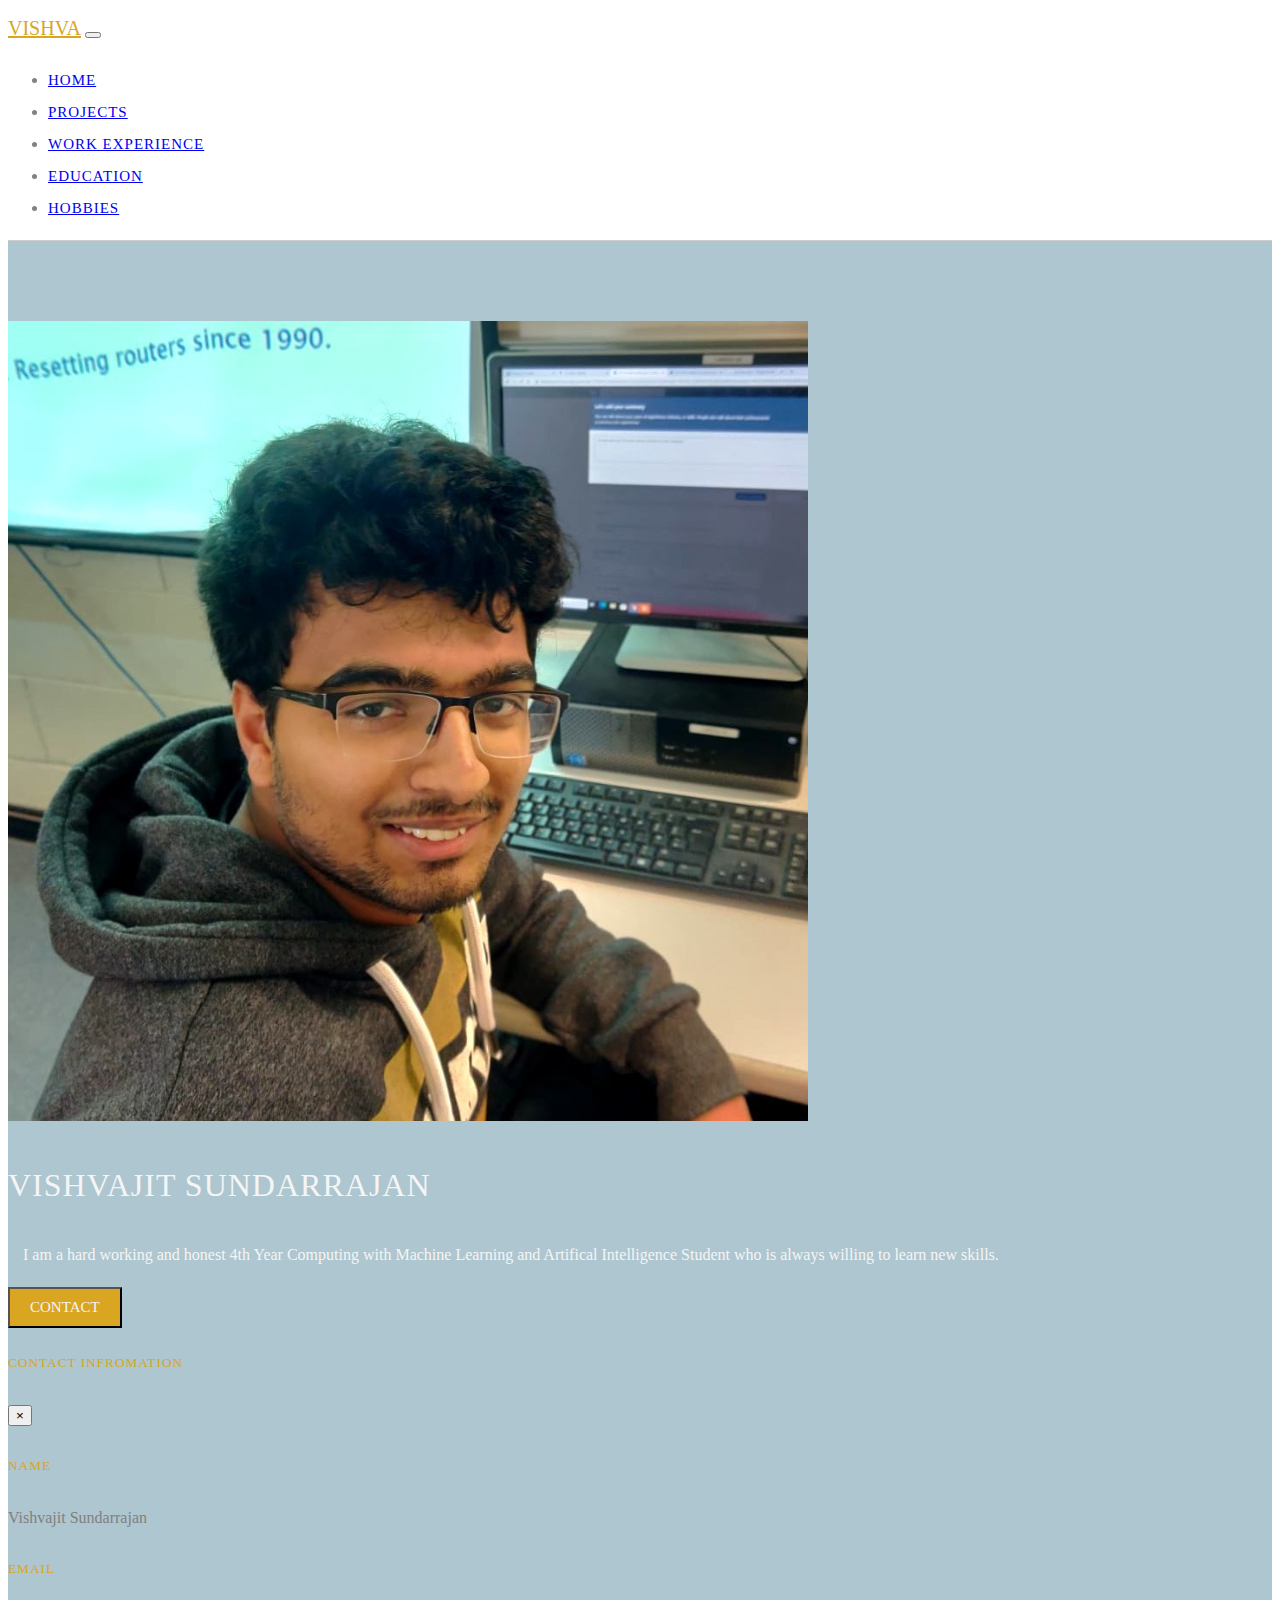
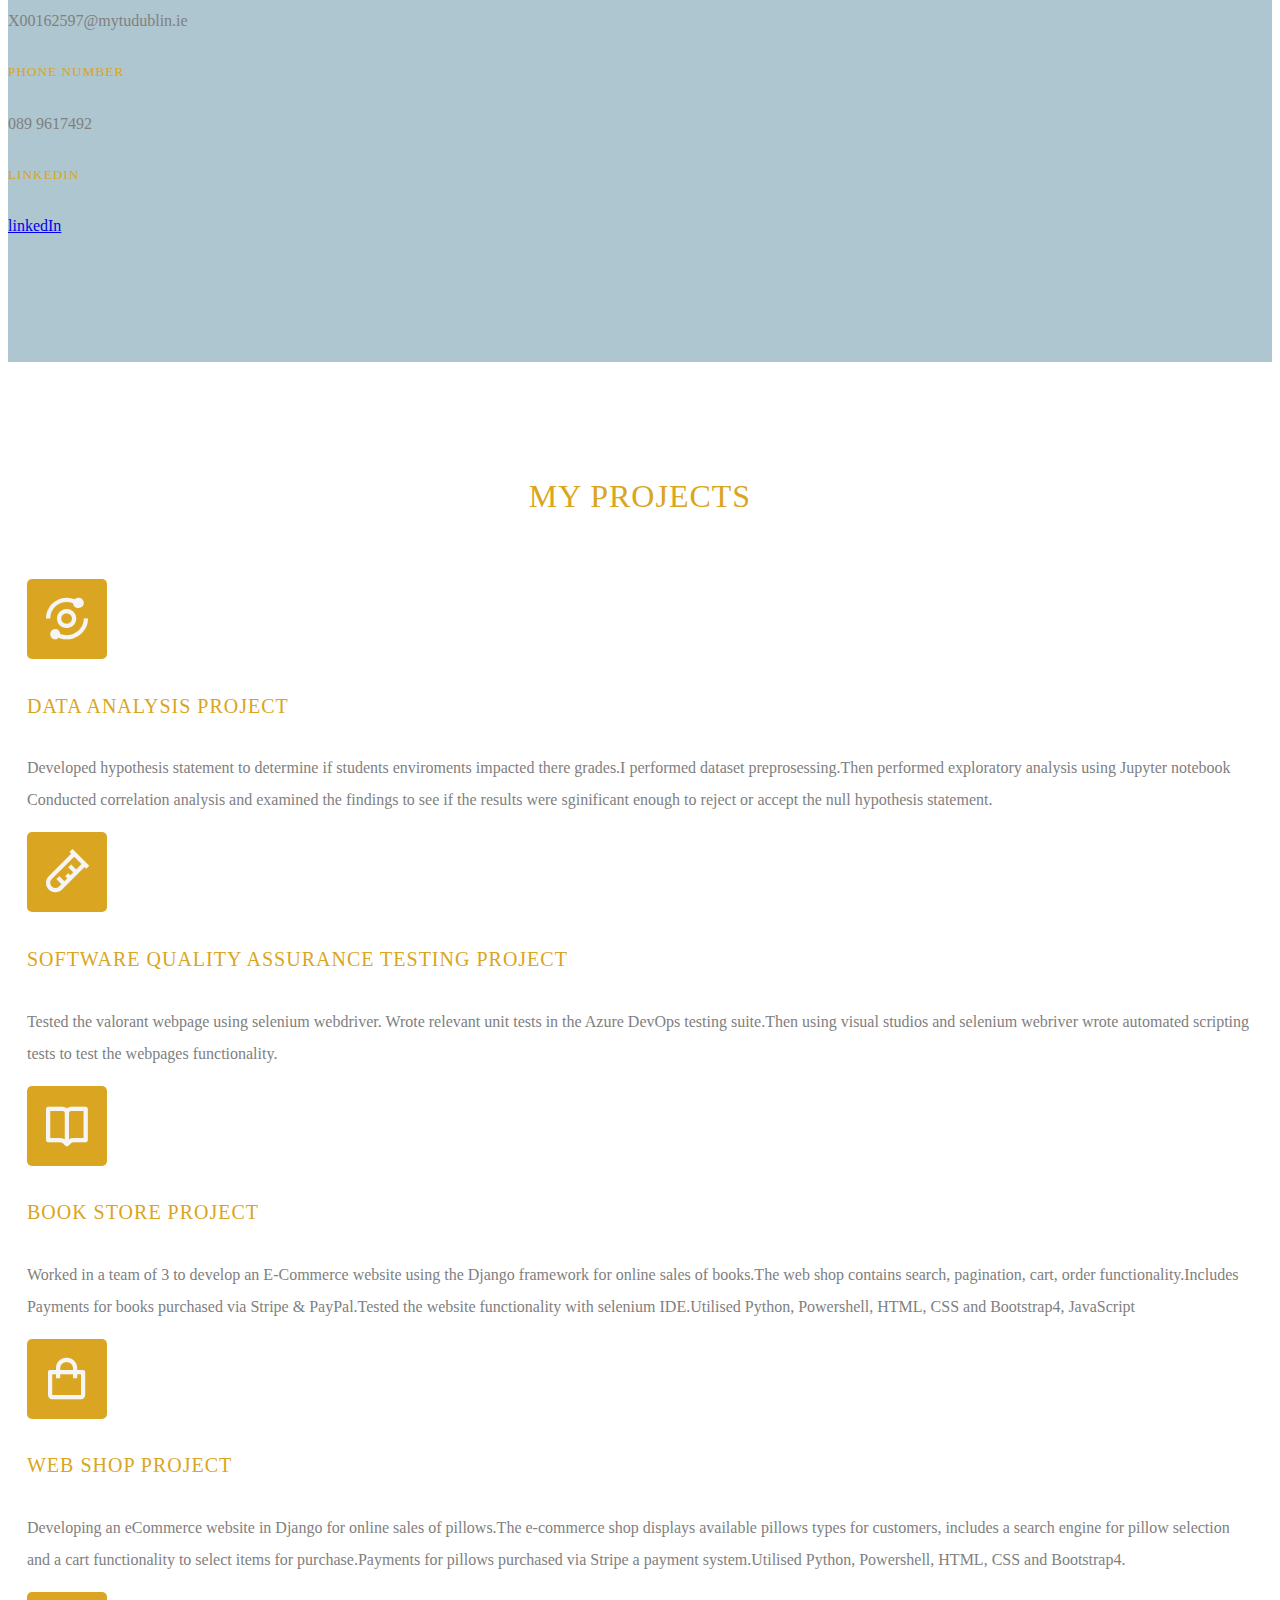
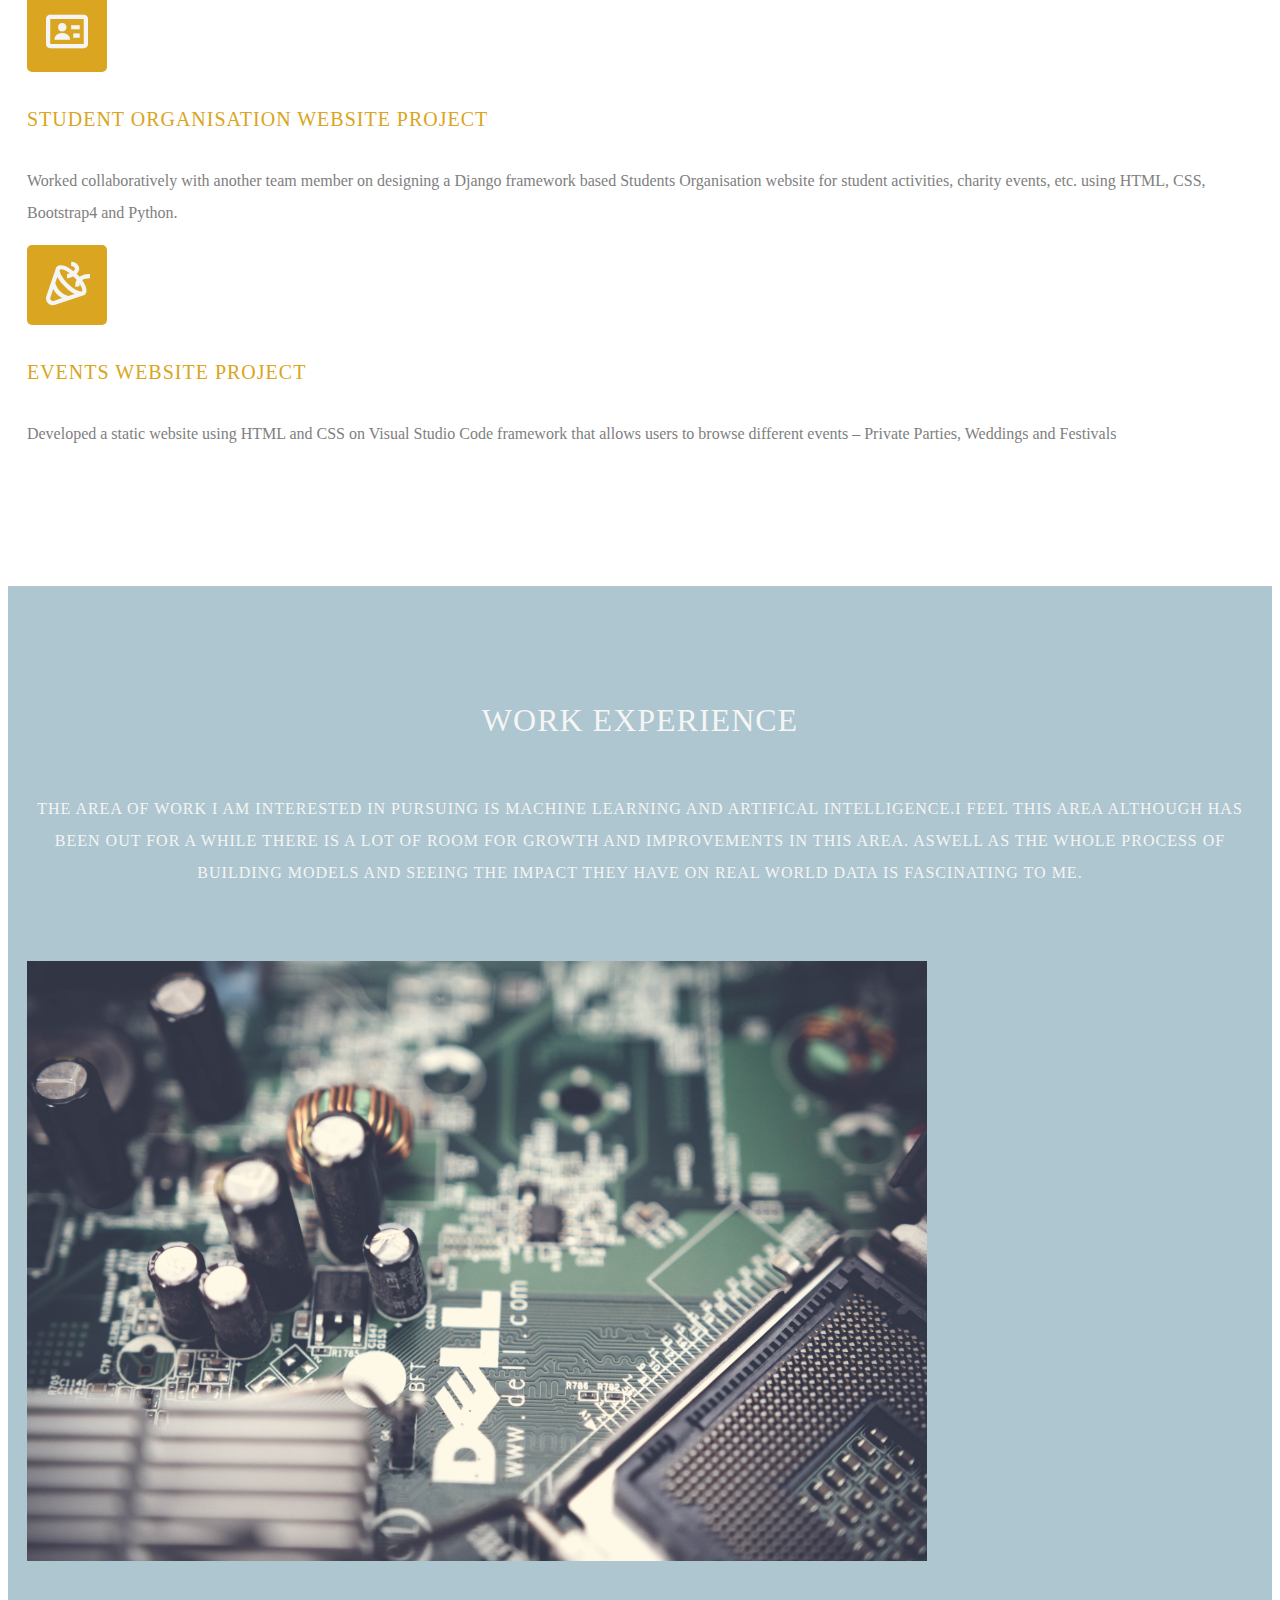
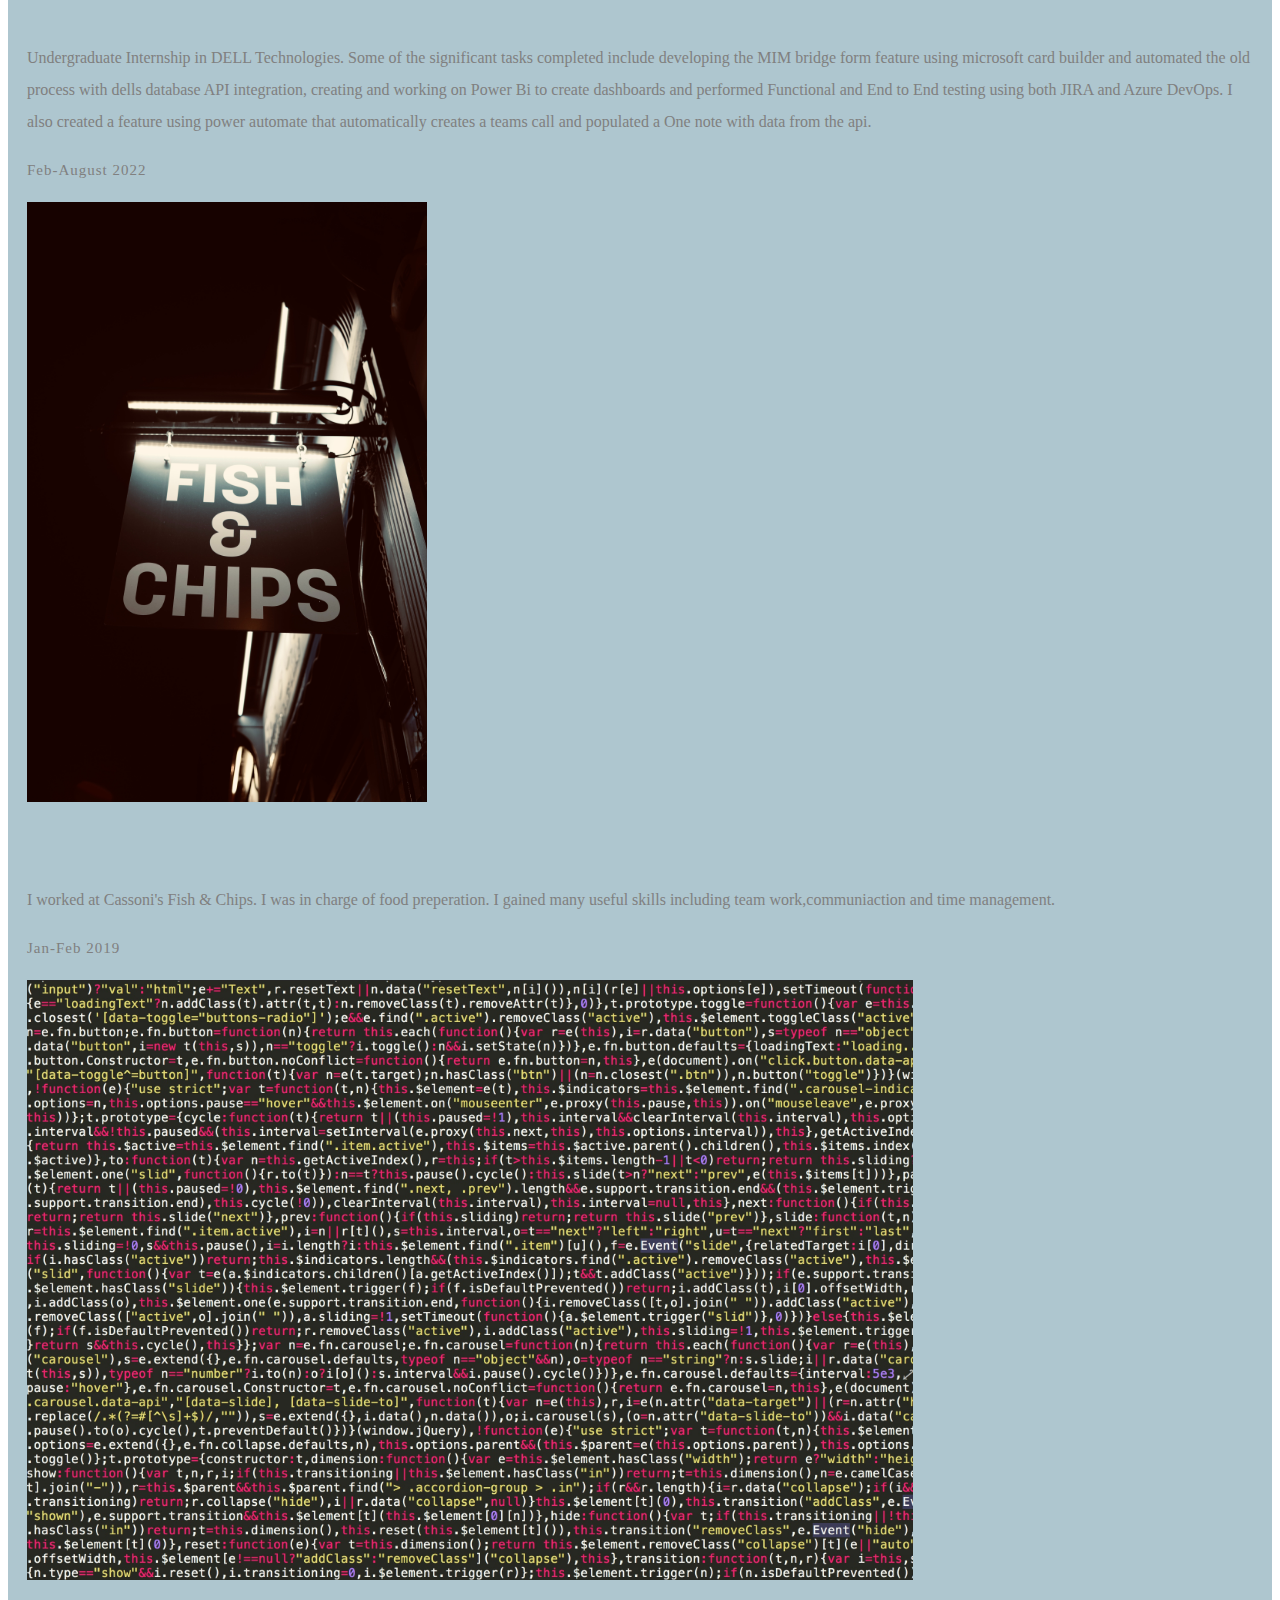
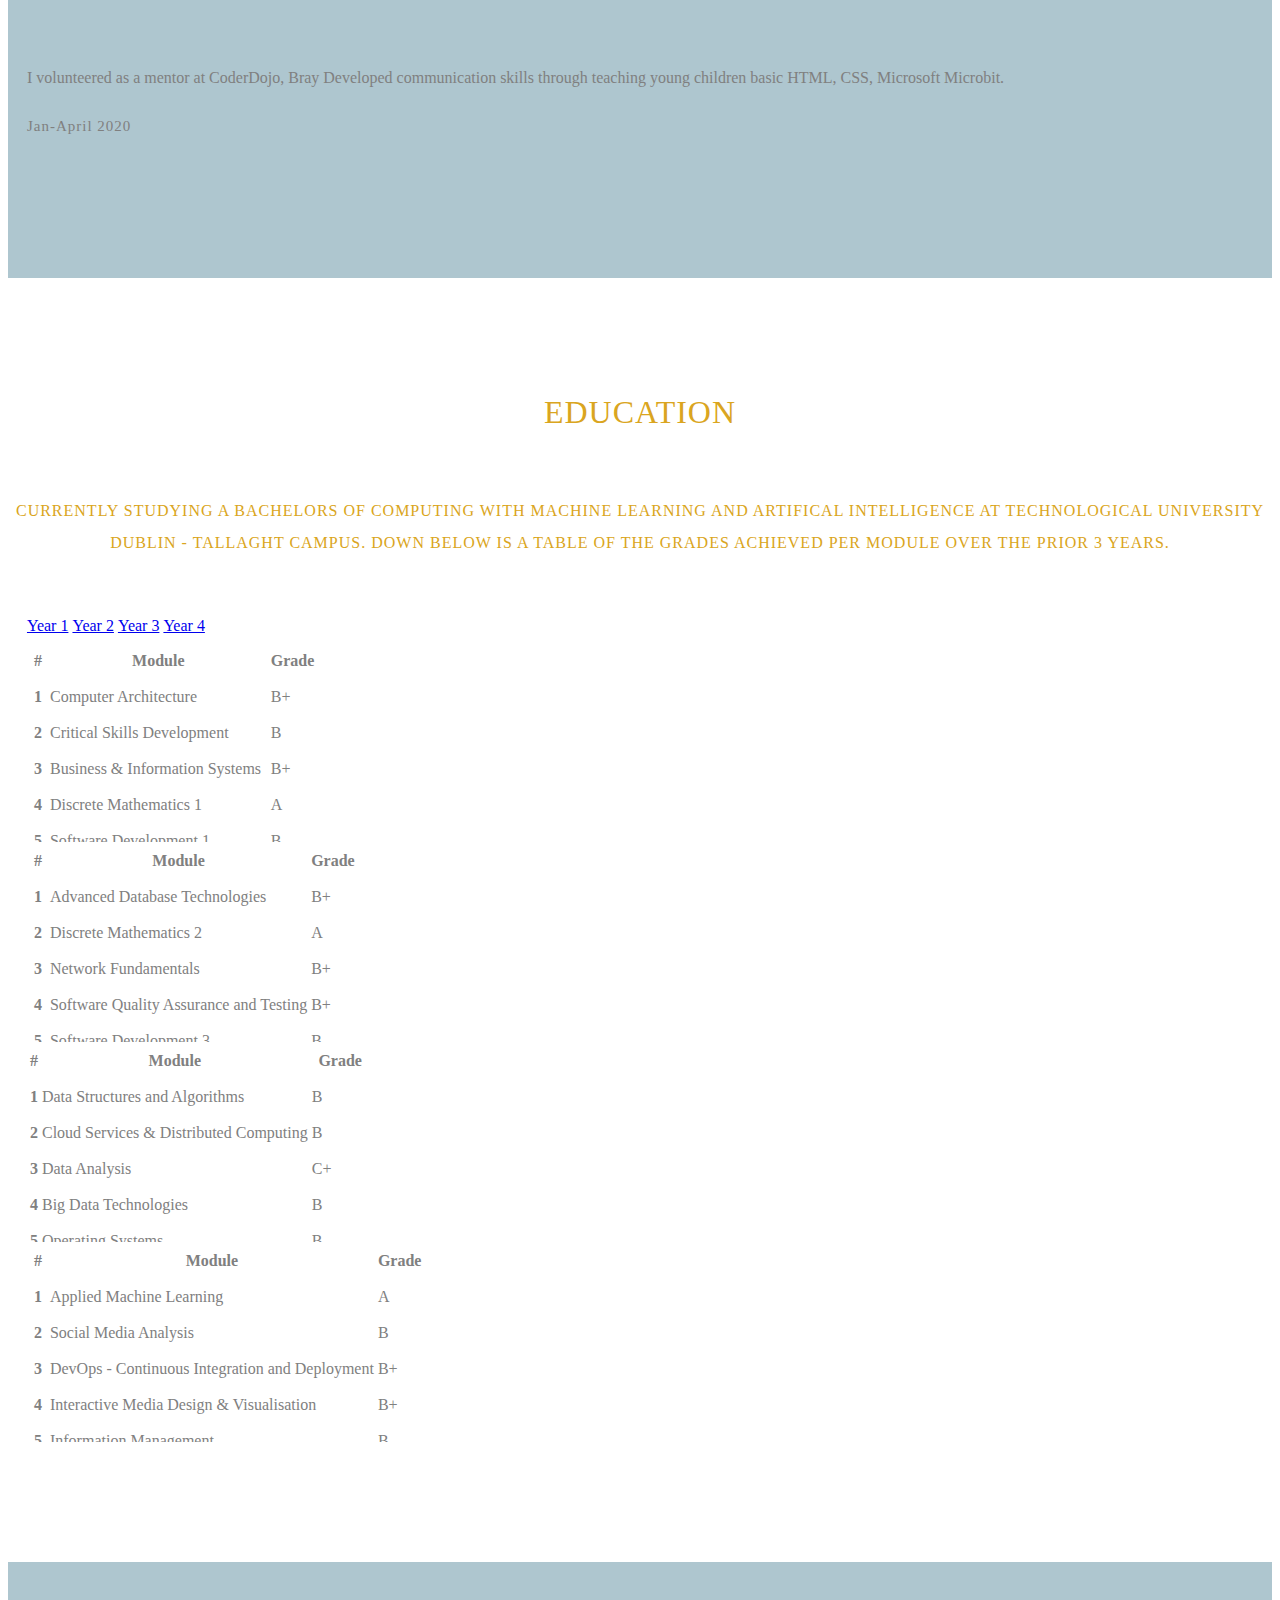
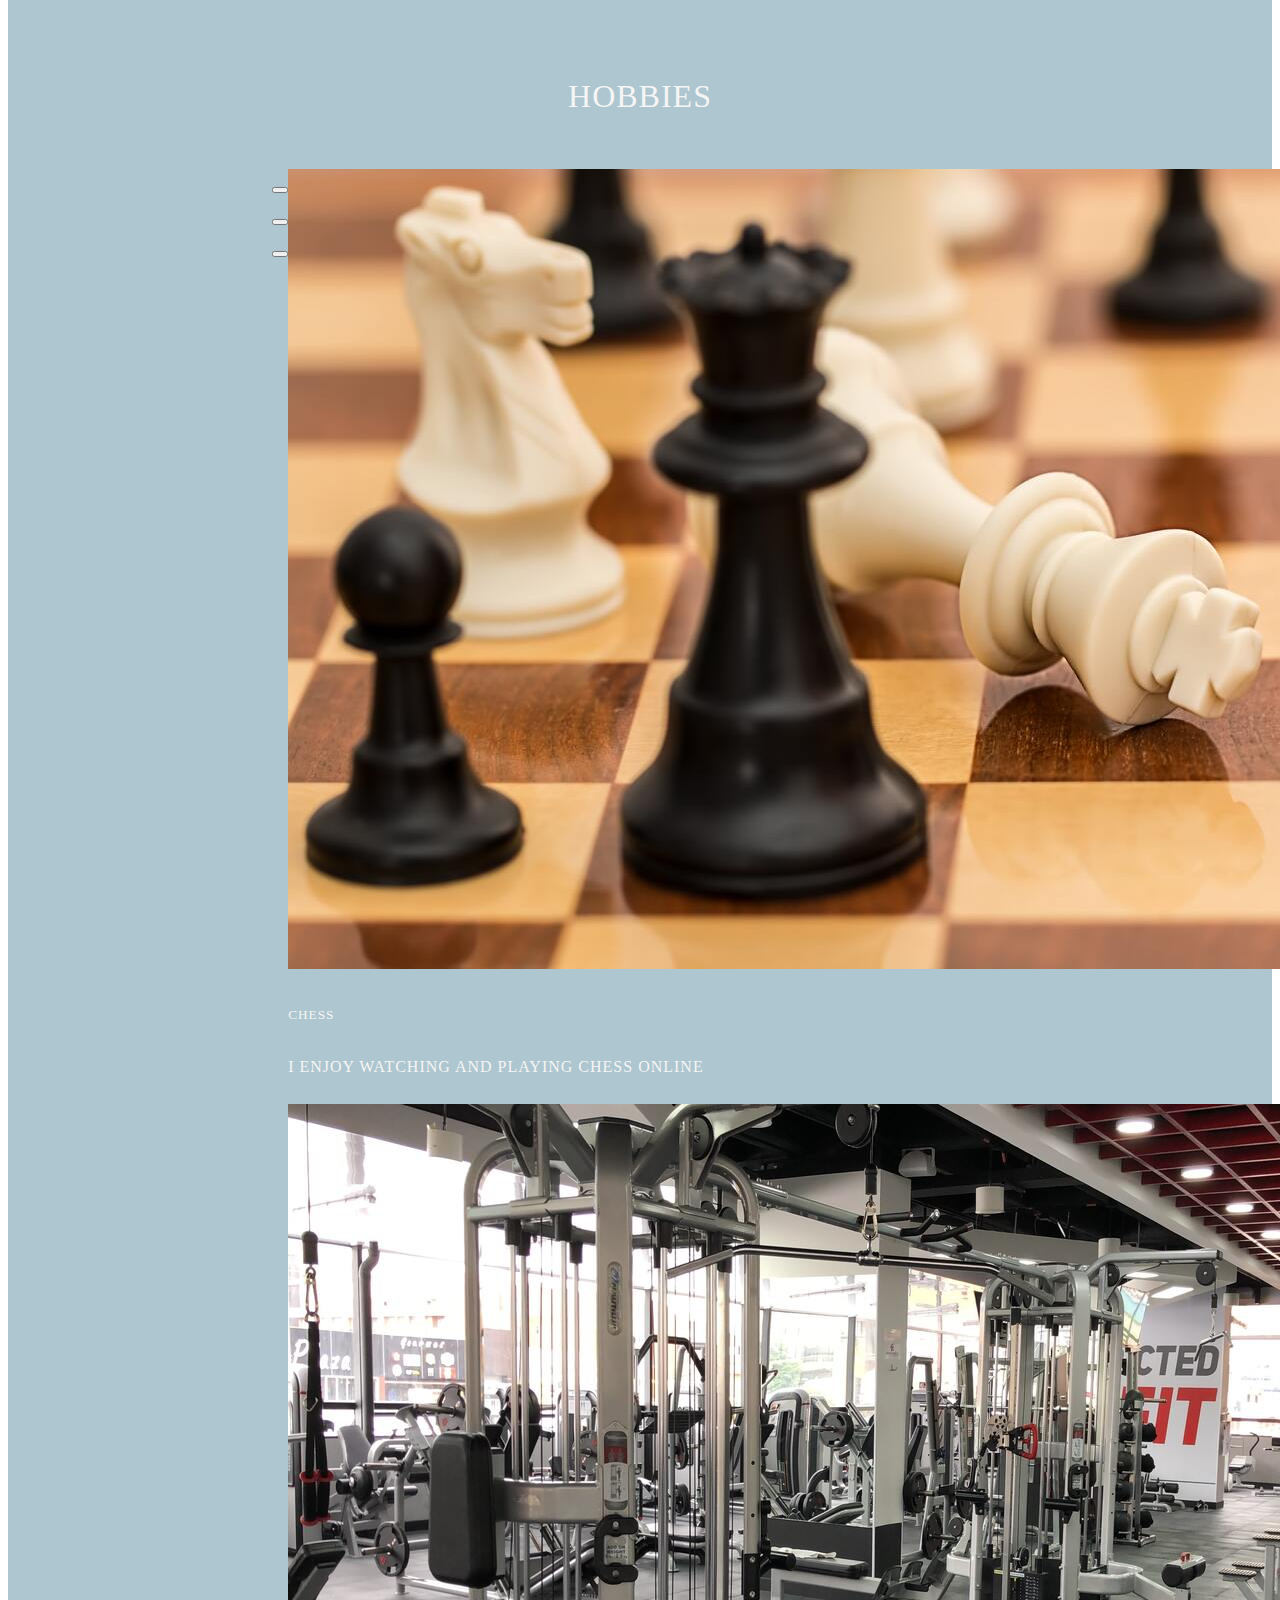
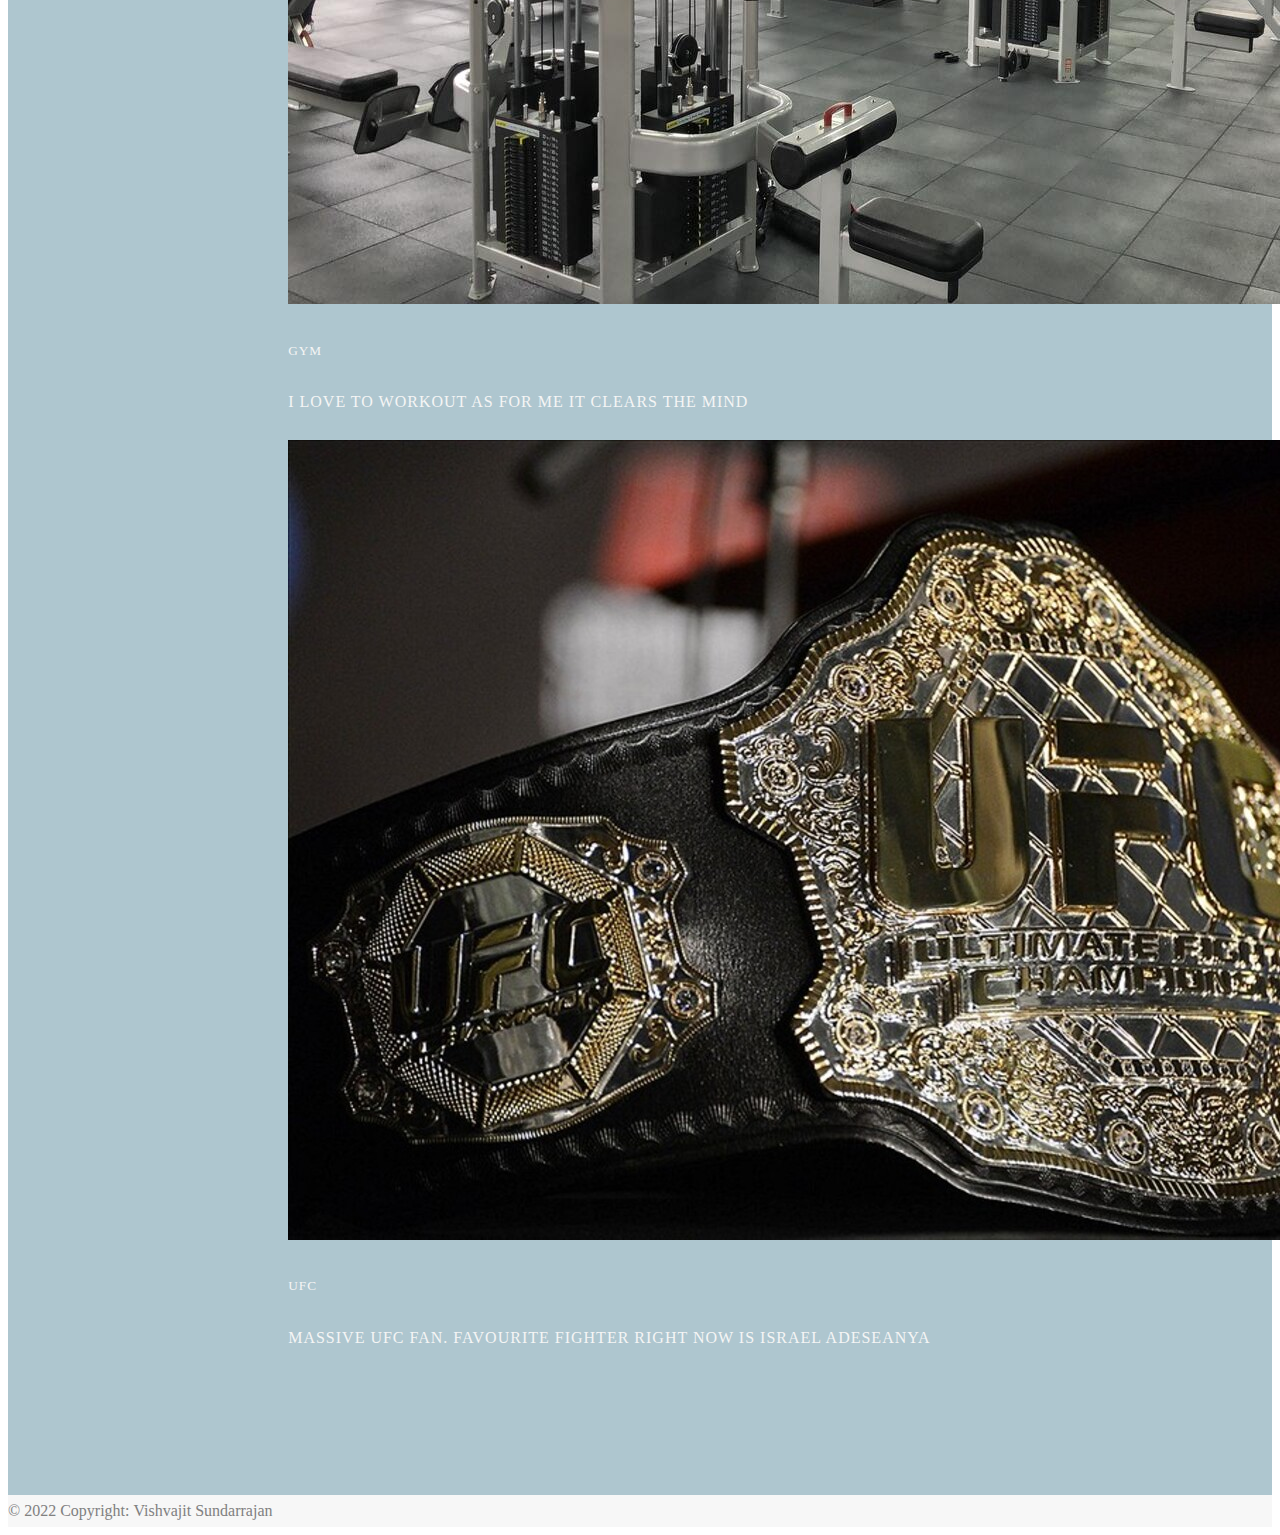
<file: index.html>
<!DOCTYPE html>
<html>

<head>
  <title>Page Title</title>
  <link href="https://cdn.jsdelivr.net/npm/bootstrap@5.2.3/dist/css/bootstrap.min.css" rel="stylesheet"
    integrity="sha384-rbsA2VBKQhggwzxH7pPCaAqO46MgnOM80zW1RWuH61DGLwZJEdK2Kadq2F9CUG65" crossorigin="anonymous">
  <script defer src="https://cdn.jsdelivr.net/npm/bootstrap@5.2.3/dist/js/bootstrap.bundle.min.js"
    integrity="sha384-kenU1KFdBIe4zVF0s0G1M5b4hcpxyD9F7jL+jjXkk+Q2h455rYXK/7HAuoJl+0I4"
    crossorigin="anonymous"></script>

  <link rel="stylesheet" href="style.css">
  <link rel="stylesheet" href="boxicons.min.css">
  </link>

</head>

<body data-bs-spy="scroll" data-bs-target=".navbar">
  <nav class="navbar fixed-top navbar-expand-lg bg-light">
    <div class="container-fluid">
      <a class="navbar-brand logo-text" href="#">Vishva</a>
      <button class="navbar-toggler" type="button" data-bs-toggle="collapse" data-bs-target="#navbarNav"
        aria-controls="navbarNav" aria-expanded="false" aria-label="Toggle navigation">
        <span class="navbar-toggler-icon"></span>
      </button>
      <div class="collapse navbar-collapse" id="navbarNav">
        <ul class="navbar-nav ms-auto">

          <li class="nav-itm=em">
            <a class="nav-link" href="#home">Home</a>
          </li>
          <li class="nav-itm=em">
            <a class="nav-link" href="#projects">Projects</a>
          </li>
          <li class="nav-itm=em">
            <a class="nav-link" href="#experience">Work Experience</a>
          </li>
          <li class="nav-itm=em">
            <a class="nav-link" href="#education">Education</a>
          </li>
          <li class="nav-itm=em">
            <a class="nav-link" href="#hobbies">Hobbies</a>
          </li>
        </ul>
      </div>
    </div>
  </nav>

</body>
<section id="home">
  <div class="container-fluid text-center">
    <div class="row justify-content-center">
      <div class="col">
        <img src="images/Vishva.jpg" alt="hero">
        <h1 class="Me">VISHVAJIT SUNDARRAJAN</h1>
        <p Class="Me-text">I am a hard working and honest 4th Year Computing with Machine Learning and Artifical
          Intelligence Student who is always willing to learn new skills.
        <p>

          <!-- Button trigger modal -->
          <button type="button" class="btn btn-brand" data-toggle="modal" data-target="#exampleModalCenter">
            Contact
          </button>

          <!-- Modal -->
        <div class="modal fade" id="exampleModalCenter" tabindex="-1" role="dialog"
          aria-labelledby="exampleModalCenterTitle" aria-hidden="true">
          <div class="modal-dialog modal-dialog-centered" role="document">
            <div class="modal-content">
              <div class="modal-header">
                <h5 class="modal-title" id="exampleModalLongTitle">Contact Infromation</h5>
                <button type="button" class="close" data-dismiss="modal" aria-label="Close">
                  <span aria-hidden="true">&times;</span>
                </button>
              </div>
              <div class="modal-body">
                <h5>Name</h5>
                <p>Vishvajit Sundarrajan</p>
                <h5>Email</h5>
                <p>X00162597@mytudublin.ie</p>
                <h5>Phone Number</h5>
                <p>089 9617492</p>
                <h5>LinkedIn</h5><a href="https://www.linkedin.com/feed/">linkedIn</a>
              </div>
              <div class="modal-footer">
              </div>
            </div>
          </div>
        </div>
      </div>
    </div>
  </div>
</section>
<section id="projects">
  <h1 class="project">My Projects</h1>
  <div class="container-fluid project-container">
    <div class="row ml-5">
      <div class="col-4">
        <div class="icons">
          <i class='bx bx-analyse'></i>
        </div>
        <h4 class="heading-small mt-5 ">Data Analysis Project</h4>
        <p>Developed hypothesis statement to determine if students enviroments impacted there grades.I performed dataset
          preprosessing.Then performed exploratory analysis using Jupyter notebook
          Conducted correlation analysis and examined the findings to see if the results were sginificant enough to
          reject or accept the null hypothesis statement.
        </p>
      </div>
      <div class="col-4">
        <div class="icons">
          <i class='bx bx-test-tube'></i>
        </div>
        <h4 class="heading-small mt-5 ">Software Quality Assurance Testing Project</h4>
        <p>Tested the valorant webpage using selenium webdriver. Wrote relevant unit tests in the Azure DevOps testing
          suite.Then using visual studios and selenium webriver wrote automated scripting tests to test the webpages
          functionality.</p>
      </div>
      <div class="col-4">
        <div class="icons">
          <i class='bx bx-book-open'></i>
        </div>
        <h4 class="heading-small mt-5 ">Book Store Project </h4>
        <p>Worked in a team of 3 to develop an E-Commerce website using the Django framework for online sales of
          books.The web shop contains search, pagination, cart, order functionality.Includes Payments for books
          purchased via Stripe & PayPal.Tested the website functionality with selenium IDE.Utilised Python, Powershell,
          HTML, CSS and Bootstrap4, JavaScript
        </p>
      </div>
      <div class="col-4">
        <div class="icons">
          <i class='bx bx-shopping-bag'></i>
        </div>
        <h4 class="heading-small mt-5 ">Web Shop Project</h4>
        <p>Developing an eCommerce website in Django for online sales of pillows.The e-commerce shop displays available
          pillows types for customers, includes a search engine for pillow selection and a cart functionality to select
          items for purchase.Payments for pillows purchased via Stripe a payment system.Utilised Python, Powershell,
          HTML, CSS and Bootstrap4.
        </p>
      </div>
      <div class="col-4">
        <div class="icons">
          <i class='bx bx-id-card'></i>
        </div>
        <h4 class="heading-small mt-5 ">Student Organisation Website Project</h4>
        <p>Worked collaboratively with another team member on designing a Django framework based Students Organisation
          website for student activities, charity events, etc. using HTML, CSS, Bootstrap4 and Python.</p>
      </div>
      <div class="col-4">
        <div class="icons">
          <i class='bx bx-party'></i>
        </div>
        <h4 class="heading-small mt-5 ">Events Website Project</h4>
        <p>Developed a static website using HTML and CSS on Visual Studio Code framework that allows users to browse
          different events – Private Parties, Weddings and Festivals</p>
      </div>
    </div>
  </div>
</section>
<section id="experience">
  <div class="container-fluid project-container">
    <h1 class="experience">Work Experience</h1>
    <h4 class="goals">The area of work I am interested in pursuing is machine learning and artifical intelligence.I feel
      this area although has been out for a while there is a lot of room for growth and improvements in this area.
      Aswell as the whole process of building models and seeing the impact they have on real world data is fascinating
      to me.</h4>
    <div class="card-deck">
      <div class="row ml-5">
        <div class="col-4">
          <div class="card">
            <img class="card-img-top" src="images/Dell.jpg" alt="Card image cap">
            <div class="card-body">
              <h5 class="card-title">Dell Internship</h5>
              <p class="card-text">Undergraduate Internship in DELL Technologies. Some of the significant tasks
                completed include
                developing the MIM bridge form feature using microsoft card builder and automated the old process with
                dells database API integration, creating and working on Power Bi to create dashboards and performed
                Functional and End to End testing using both JIRA and Azure DevOps.
                I also created a feature using power automate that automatically creates a teams call and populated a
                One note with data from the api.
              </p>
              <p class="card-text"><small class="text-muted">Feb-August 2022</small></p>
            </div>
          </div>
        </div>
        <div class="col-4">
          <div class="card">
            <img class="card-img-top" src="images/fish_chips.jpg" alt="Card image cap">
            <div class="card-body">
              <h5 class="card-title">Cassoni's Fish & Chips</h5>
              <p class="card-text">I worked at Cassoni's Fish & Chips. I was in charge of food preperation. I gained
                many useful skills including team work,communiaction and time management.</p>
              <p class="card-text"><small class="text-muted">Jan-Feb 2019</small></p>
            </div>
          </div>
        </div>
        <div class="col-4">
          <div class="card">
            <img class="card-img-top" src="images/coding.jpg" alt="Card image cap">
            <div class="card-body">
              <h5 class="card-title">Coder Dojo</h5>
              <p class="card-text">I volunteered as a mentor at CoderDojo, Bray Developed communication skills through
                teaching young children basic HTML, CSS, Microsoft Microbit.</p>
              <p class="card-text"><small class="text-muted">Jan-April 2020</small></p>
            </div>
          </div>
        </div>
      </div>
    </div>
  </div>
</section>
<section id="education">
  <h1 class="education-title">Education</h1>
  <h4 class="education-university">Currently studying a Bachelors of Computing With Machine Learning and Artifical
    Intelligence at Technological University Dublin - Tallaght Campus. Down below is a table of the grades achieved per
    module over the prior 3 years.</h4>
  <div class="container-fluid project-container">

    <div class="row">
      <div class="col-4">
        <div class="list-group" id="myList" role="tablist">
          <a class="list-group-item list-group-item-action active" data-toggle="list" href="#year1" role="tab">Year
            1</a>
          <a class="list-group-item list-group-item-action" data-toggle="list" href="#year2" role="tab">Year 2</a>
          <a class="list-group-item list-group-item-action" data-toggle="list" href="#year3" role="tab">Year 3</a>
          <a class="list-group-item list-group-item-action" data-toggle="list" href="#year4" role="tab">Year 4</a>
        </div>
      </div>

      <div class="col-8">
        <div class="tab-content">
          <div class="tab-pane active" id="year1" role="tabpanel">
            <div class="table-wrapper-scroll-y my-custom-scrollbar">

              <table class="table table-bordered table-striped mb-0">
                <thead>
                  <tr>
                    <th scope="col">#</th>
                    <th scope="col">Module</th>
                    <th scope="col">Grade</th>
                  </tr>
                </thead>
                <tbody>
                  <tr>
                    <th scope="row">1</th>
                    <td>Computer Architecture</td>
                    <td>B+</td>
                  </tr>
                  <tr>
                    <th scope="row">2</th>
                    <td>Critical Skills Development</td>
                    <td>B</td>
                  </tr>
                  <tr>
                    <th scope="row">3</th>
                    <td>Business & Information Systems</td>
                    <td>B+</td>
                  </tr>
                  <tr>
                    <th scope="row">4</th>
                    <td>Discrete Mathematics 1</td>
                    <td>A</td>
                  </tr>
                  <tr>
                    <th scope="row">5</th>
                    <td>Software Development 1</td>
                    <td>B</td>
                  </tr>
                  <tr>
                    <th scope="row">6</th>
                    <td>Visual Design & User Experience</td>
                    <td>B</td>
                  </tr>
                  <tr>
                    <th scope="row">7</th>
                    <td>Social Media Communications</td>
                    <td>B+</td>
                  </tr>
                  <tr>
                    <th scope="row">8</th>
                    <td>Database Fundamentals</td>
                    <td>A</td>
                  </tr>
                  <tr>
                    <th scope="row">9</th>
                    <td>Operating Systems Fundamentals</td>
                    <td>B+</td>
                  </tr>
                  <tr>
                    <th scope="row">10</th>
                    <td>Statistics</td>
                    <td>A</td>
                  </tr>
                  <tr>
                    <th scope="row">11</th>
                    <td>Software Development 2</td>
                    <td>B</td>
                  </tr>
                  <tr>
                    <th scope="row">12</th>
                    <td>Systems Analysis</td>
                    <td>B</td>
                  </tr>
                </tbody>
              </table>

            </div>

          </div>
          <div class="tab-pane" id="year2" role="tabpanel">
            <div class="table-wrapper-scroll-y my-custom-scrollbar">

              <table class="table table-bordered table-striped mb-0">
                <thead>
                  <tr>
                    <th scope="col">#</th>
                    <th scope="col">Module</th>
                    <th scope="col">Grade</th>
                  </tr>
                </thead>
                <tbody>
                  <tr>
                    <th scope="row">1</th>
                    <td>Advanced Database Technologies</td>
                    <td>B+</td>
                  </tr>
                  <tr>
                    <th scope="row">2</th>
                    <td>Discrete Mathematics 2</td>
                    <td>A</td>
                  </tr>
                  <tr>
                    <th scope="row">3</th>
                    <td>Network Fundamentals</td>
                    <td>B+</td>
                  </tr>
                  <tr>
                    <th scope="row">4</th>
                    <td>Software Quality Assurance and Testing</td>
                    <td>B+</td>
                  </tr>
                  <tr>
                    <th scope="row">5</th>
                    <td>Software Development 3</td>
                    <td>B</td>
                  </tr>
                  <tr>
                    <th scope="row">6</th>
                    <td>Client-Side Web Development</td>
                    <td>B</td>
                  </tr>
                  <tr>
                    <th scope="row">7</th>
                    <td>Data Administration and Analysis</td>
                    <td>C+</td>
                  </tr>
                  <tr>
                    <th scope="row">8</th>
                    <td>Management Science</td>
                    <td>A</td>
                  </tr>
                  <tr>
                    <th scope="row">9</th>
                    <td>Routing & Switching Essentials</td>
                    <td>B+</td>
                  </tr>
                  <tr>
                    <th scope="row">10</th>
                    <td>Project</td>
                    <td>A</td>
                  </tr>
                  <tr>
                    <th scope="row">11</th>
                    <td>Information Security</td>
                    <td>B</td>
                  </tr>
                  <tr>
                    <th scope="row">12</th>
                    <td>Software Development 4</td>
                    <td>B-</td>
                  </tr>
                </tbody>
              </table>

            </div>
          </div>
          <div class="tab-pane" id="year3" role="tabpanel">
            <div class="table-wrapper-scroll-y my-custom-scrollbar">

              <table class="table table-bordered table-striped mb-0">
                <thead>
                  <tr>
                    <th scope="col">#</th>
                    <th scope="col">Module</th>
                    <th scope="col">Grade</th>
                  </tr>
                </thead>
                <tbody>
                  <tr>
                    <th scope="row">1</th>
                    <td>Data Structures and Algorithms</td>
                    <td>B</td>
                  </tr>
                  <tr>
                    <th scope="row">2</th>
                    <td>Cloud Services & Distributed Computing</td>
                    <td>B</td>
                  </tr>
                  <tr>
                    <th scope="row">3</th>
                    <td>Data Analysis</td>
                    <td>C+</td>
                  </tr>
                  <tr>
                    <th scope="row">4</th>
                    <td>Big Data Technologies</td>
                    <td>B</td>
                  </tr>
                  <tr>
                    <th scope="row">5</th>
                    <td>Operating Systems</td>
                    <td>B</td>
                  </tr>
                  <tr>
                    <th scope="row">6</th>
                    <td>Server-Side Web Development</td>
                    <td>C</td>
                  </tr>
                  <tr>
                    <th scope="row">7</th>
                    <td>Experiential Learning</td>
                    <td>PS(Pass)</td>
                  </tr>
                </tbody>
              </table>

            </div>
          </div>
          <div class="tab-pane" id="year4" role="tabpanel">
            <div class="table-wrapper-scroll-y my-custom-scrollbar">

              <table class="table table-bordered table-striped mb-0">

                <thead>
                  <tr>
                    <th scope="col">#</th>
                    <th scope="col">Module</th>
                    <th scope="col">Grade</th>
                  </tr>
                </thead>
                <tbody>
                  <tr>
                    <th scope="row">1</th>
                    <td>Applied Machine Learning</td>
                    <td>A</td>
                  </tr>
                  <tr>
                    <th scope="row">2</th>
                    <td>Social Media Analysis</td>
                    <td>B</td>
                  </tr>
                  <tr>
                    <th scope="row">3</th>
                    <td>DevOps - Continuous Integration and Deployment</td>
                    <td>B+</td>
                  </tr>
                  <tr>
                    <th scope="row">4</th>
                    <td>Interactive Media Design & Visualisation</td>
                    <td>B+</td>
                  </tr>
                  <tr>
                    <th scope="row">5</th>
                    <td>Information Management</td>
                    <td>B</td>
                  </tr>
                  <tr>
                    <th scope="row">6</th>
                    <td>Project - Data Analytics</td>
                    <td>A</td>
                  </tr>
                  <tr>
                    <th scope="row">7</th>
                    <td>Applied Artificial Intelligence and Deep Learning</td>
                    <td>A</td>
                  </tr>
                  <tr>
                    <th scope="row">8</th>
                    <td>Data Analysis and Programming</td>
                    <td>B+</td>
                  </tr>
                  <tr>
                    <th scope="row">9</th>
                    <td>IT Governance and Quality</td>
                    <td>B+</td>
                  </tr>
                  <tr>
                    <th scope="row">10</th>
                    <td>Interactive Media Design & Visualisation</td>
                    <td>B+</td>
                  </tr>
                  </tr>
                  <tr>
                    <th scope="row">11</th>
                    <td>Project - Data Analytics Specialisation</td>
                    <td>A</td>
                  </tr>
                </tbody>
              </table>
            </div>
          </div>
        </div>
      </div>
    </div>

    <script>
      $(function () {
        $('#myList a:last-child').tab('show')
      })
    </script>
</section>

<section id="hobbies">
  <h1 class="hobbies-title">Hobbies</h1>
  <div class="container-fluid project-container">
    <div id="carouselDark" class="carousel carousel-dark slide" data-bs-ride="carousel">
      <div class="carousel-indicators">
        <button type="button" data-bs-target="#carouselDark" data-bs-slide-to="0" class="active" aria-current="true"
          aria-label="Slide 1"></button>
        <button type="button" data-bs-target="#carouselDark" data-bs-slide-to="1" aria-label="Slide 2"></button>
        <button type="button" data-bs-target="#carouselDark" data-bs-slide-to="2" aria-label="Slide 3"></button>
      </div>
      <div class="carousel-inner">
        <div class="carousel-item active" data-bs-interval="10000">
          <img src="images/chess.jpg" class="d-block w-100" alt="chess">
          <div class="carousel-caption d-none d-md-block">
            <h5 class="carousel-images">Chess</h5>
            <h4 class="carousel-images">I enjoy watching and playing chess online</h4>
          </div>
        </div>
        <div class="carousel-item" data-bs-interval="2000">
          <img src="images/gym1.jpg" class="d-block w-100" alt="Gym">
          <div class="carousel-caption d-none d-md-block">
            <h5 class="carousel-images">Gym</h5>
            <h4 class="carousel-images">I love to workout as for me it clears the mind</h4>
          </div>
        </div>
        <div class="carousel-item">
          <img src="images/ufc.jpg" class="d-block w-100" alt="UFC">
          <div class="carousel-caption d-none d-md-block">
            <h5 class="carousel-images">UFC</h5>
            <h4 class="carousel-images">Massive UFC fan. Favourite fighter right now is Israel Adeseanya</h4>
          </div>
        </div>
      </div>
      <button class="carousel-control-prev" type="button" data-bs-target="#carouselDark" data-bs-slide="prev">
        <span class="carousel-control-prev-icon" aria-hidden="true"></span>
        <span class="visually-hidden">Previous</span>
      </button>
      <button class="carousel-control-next" type="button" data-bs-target="#carouselDark" data-bs-slide="next">
        <span class="carousel-control-next-icon" aria-hidden="true"></span>
        <span class="visually-hidden">Next</span>
      </button>
    </div>
</section>
<div class="text-center p-4" style="background-color: rgba(0, 0, 0, 0.03);">
  © 2022 Copyright:
  <a class="text-reset fw-bold">Vishvajit Sundarrajan</a>
</div>
<script src="https://code.jquery.com/jquery-3.2.1.slim.min.js"
  integrity="sha384-KJ3o2DKtIkvYIK3UENzmM7KCkRr/rE9/Qpg6aAZGJwFDMVNA/GpGFF93hXpG5KkN" crossorigin="anonymous"></script>
<script src="https://cdn.jsdelivr.net/npm/popper.js@1.12.9/dist/umd/popper.min.js"
  integrity="sha384-ApNbgh9B+Y1QKtv3Rn7W3mgPxhU9K/ScQsAP7hUibX39j7fakFPskvXusvfa0b4Q" crossorigin="anonymous"></script>
<script src="https://cdn.jsdelivr.net/npm/bootstrap@4.0.0/dist/js/bootstrap.min.js"
  integrity="sha384-JZR6Spejh4U02d8jOt6vLEHfe/JQGiRRSQQxSfFWpi1MquVdAyjUar5+76PVCmYl" crossorigin="anonymous"></script>
</body>


</html>
</file>
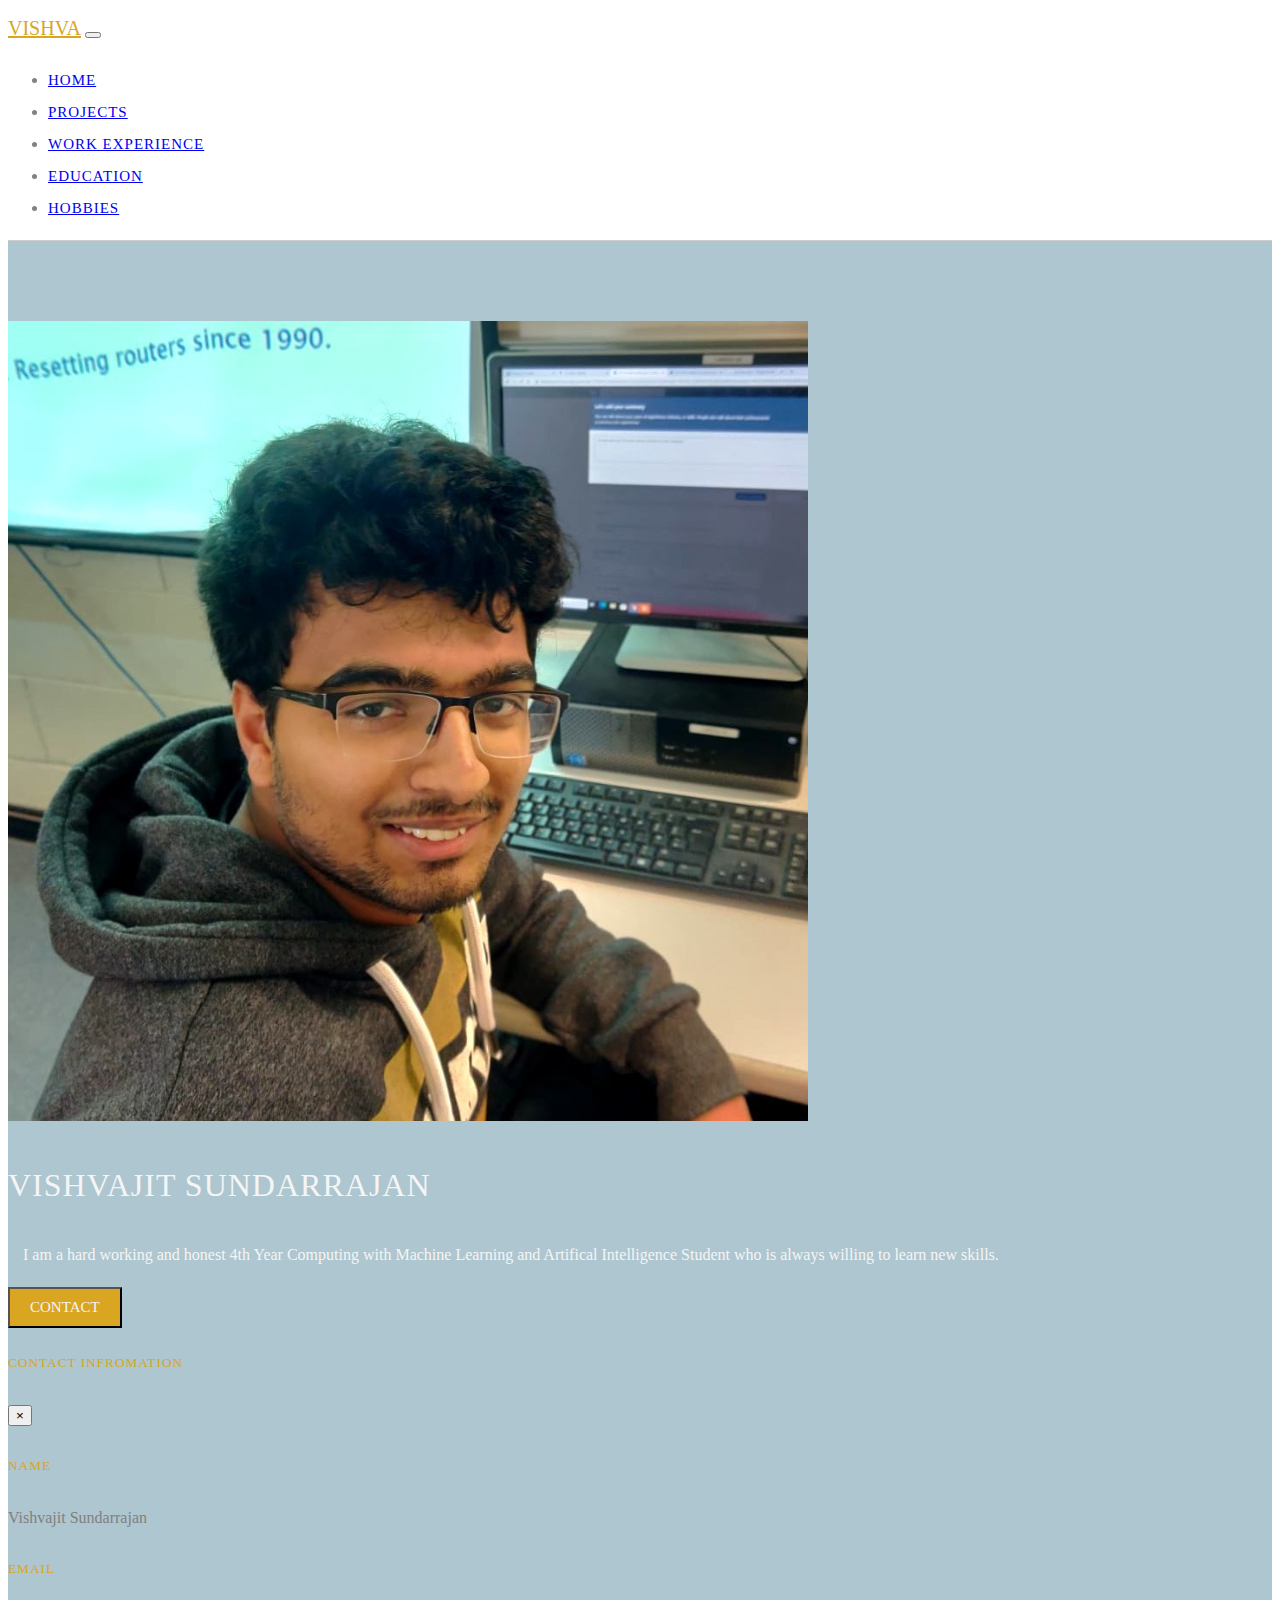
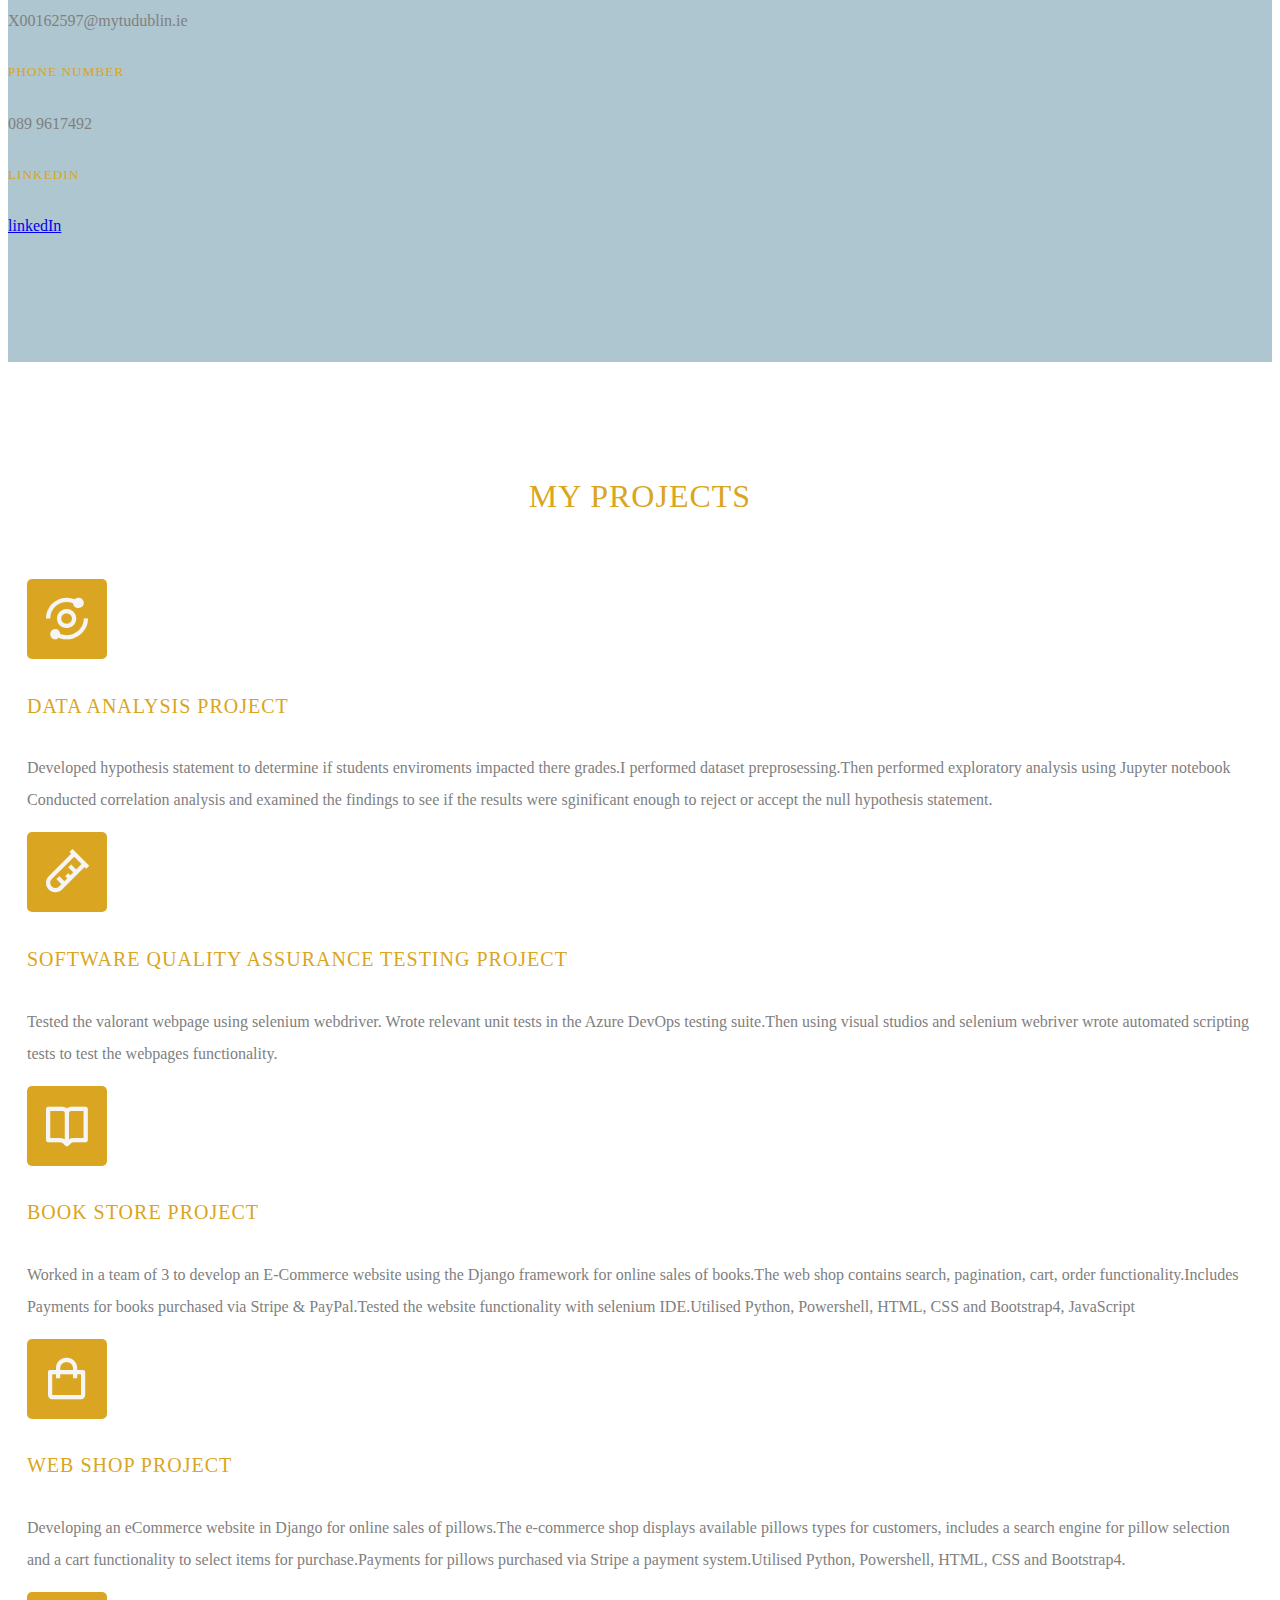
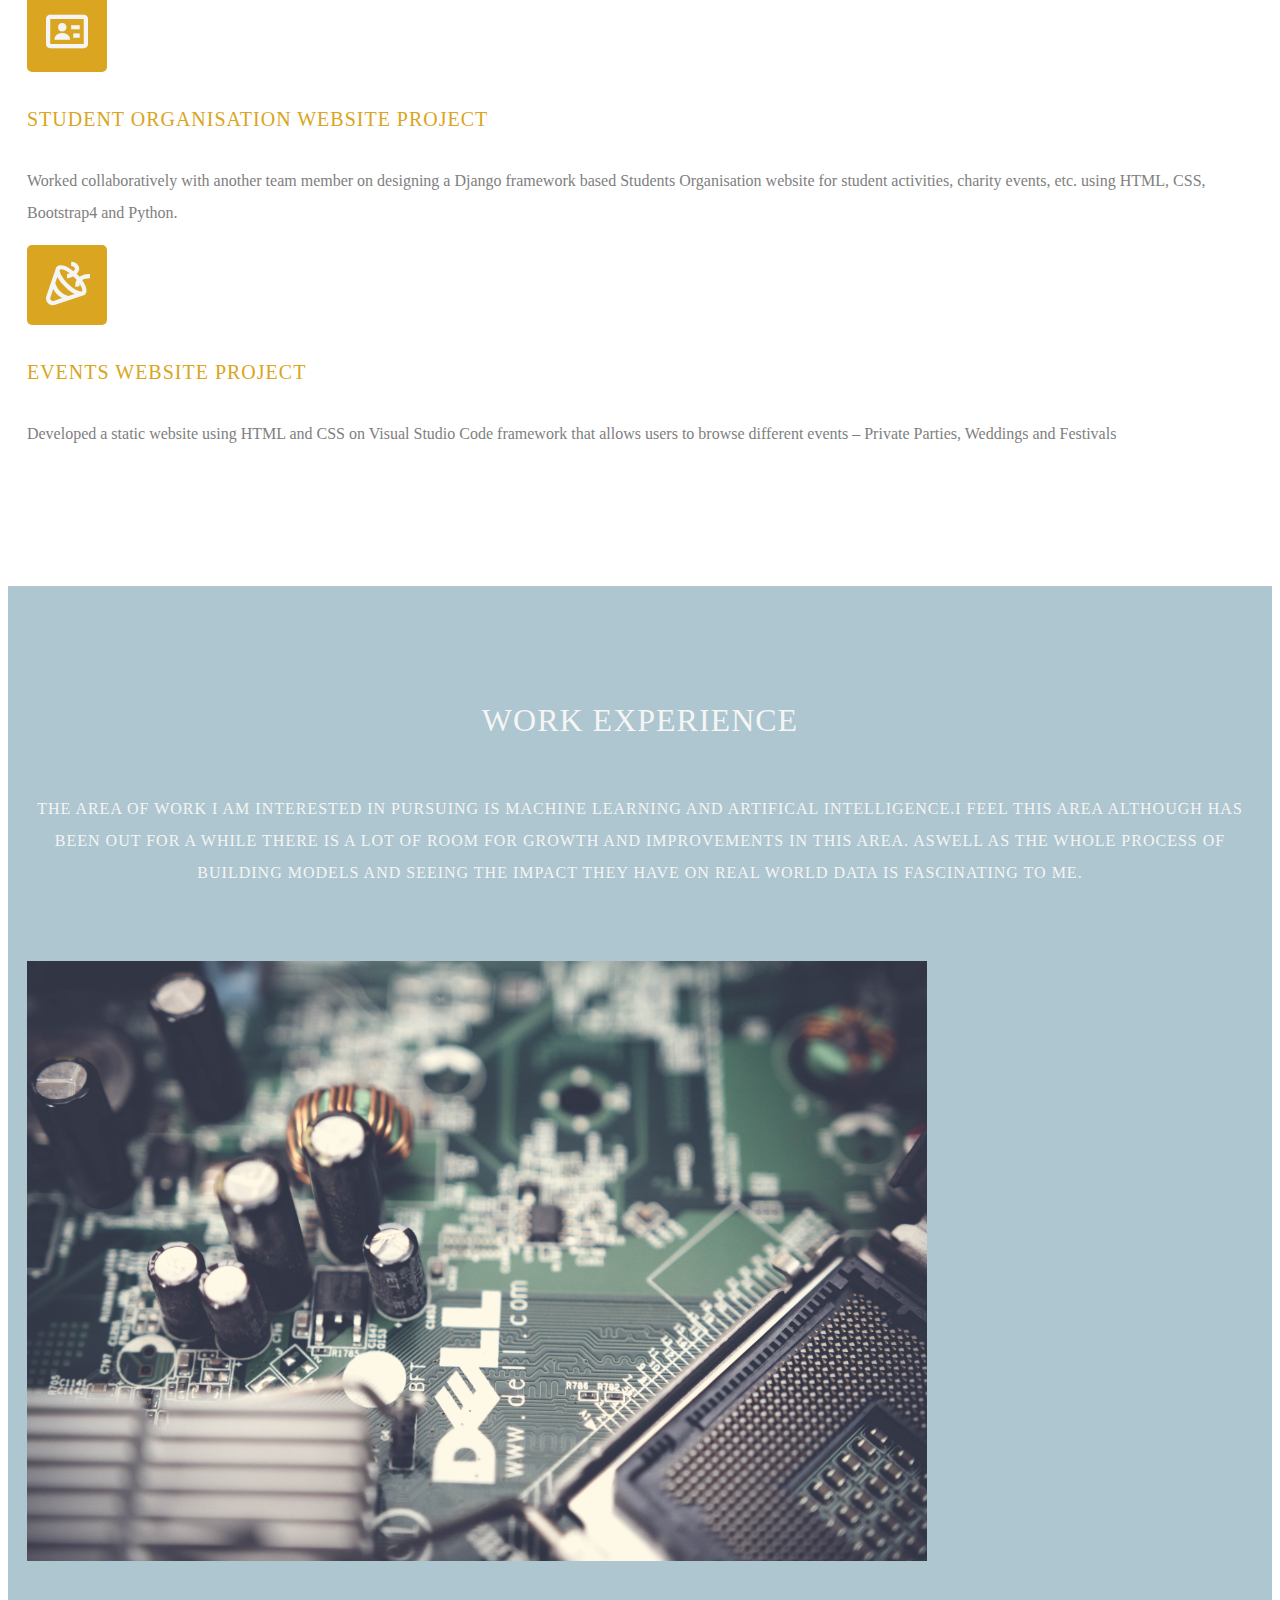
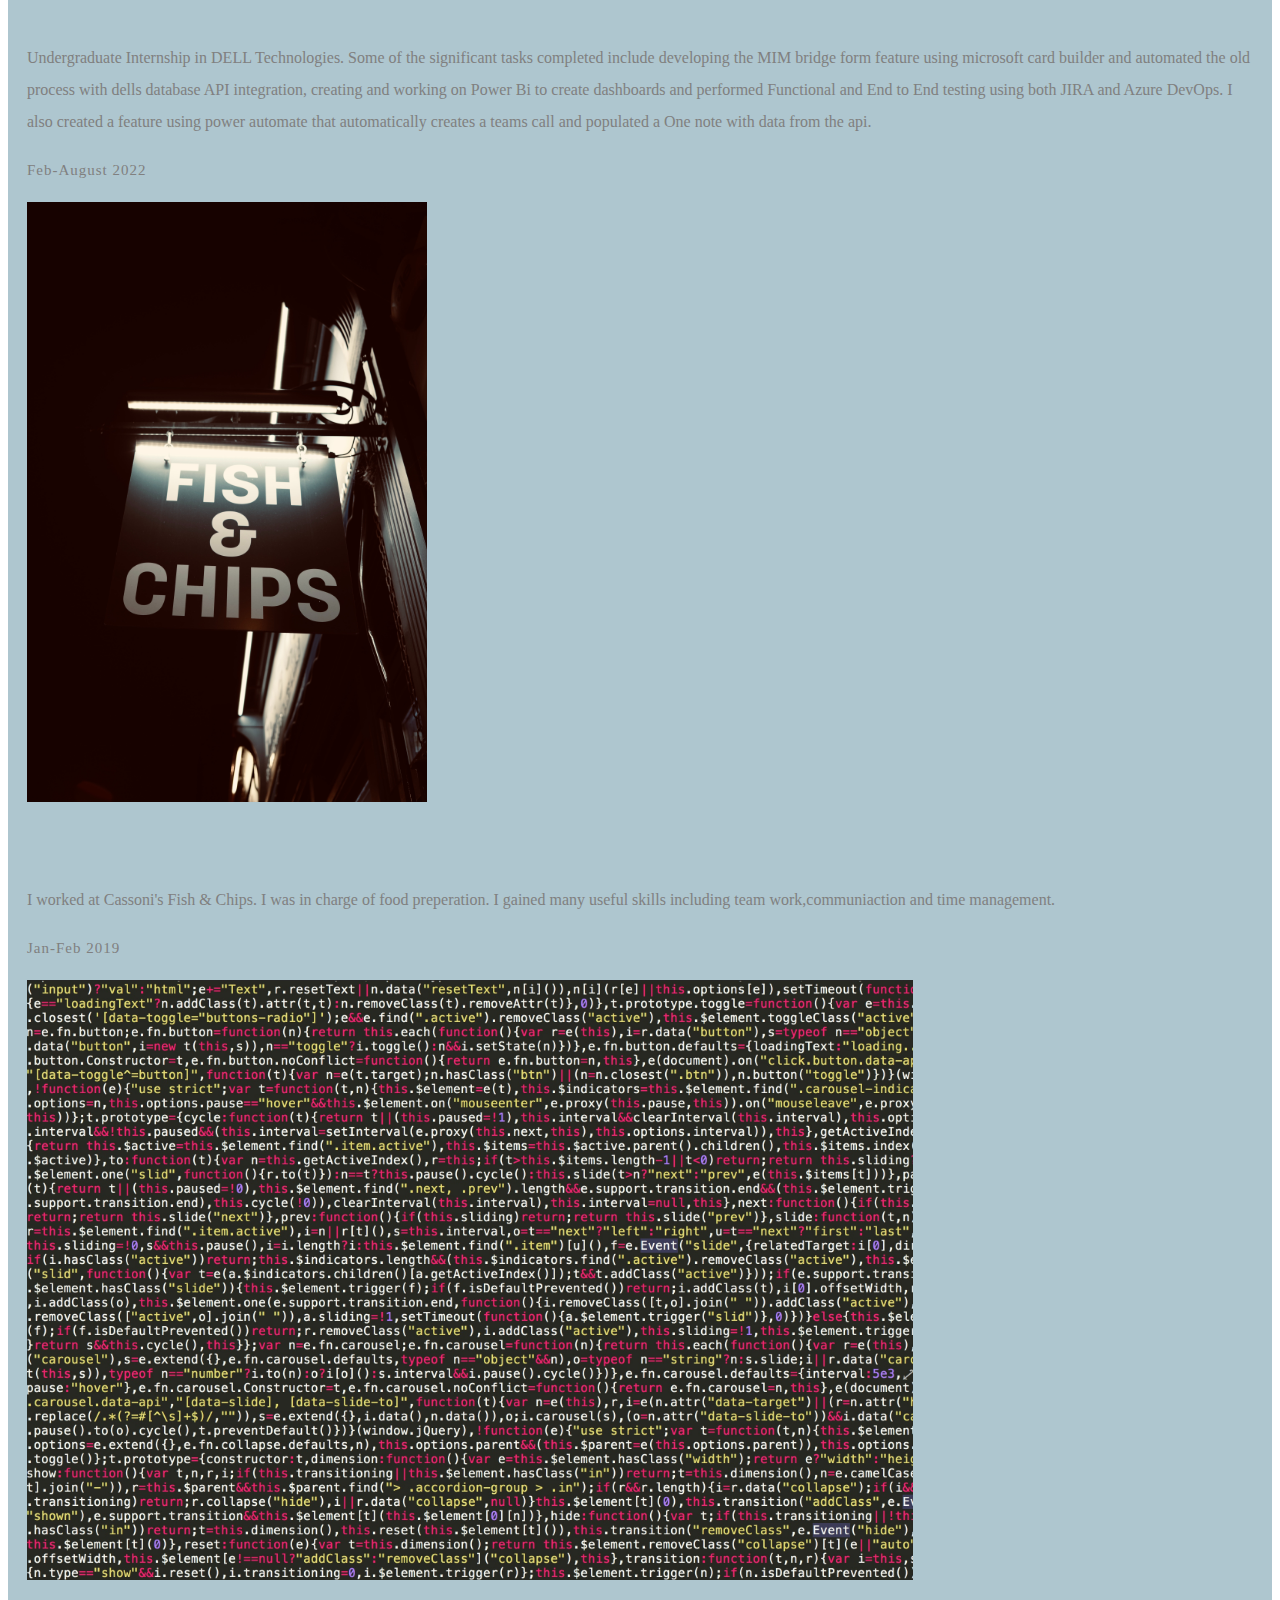
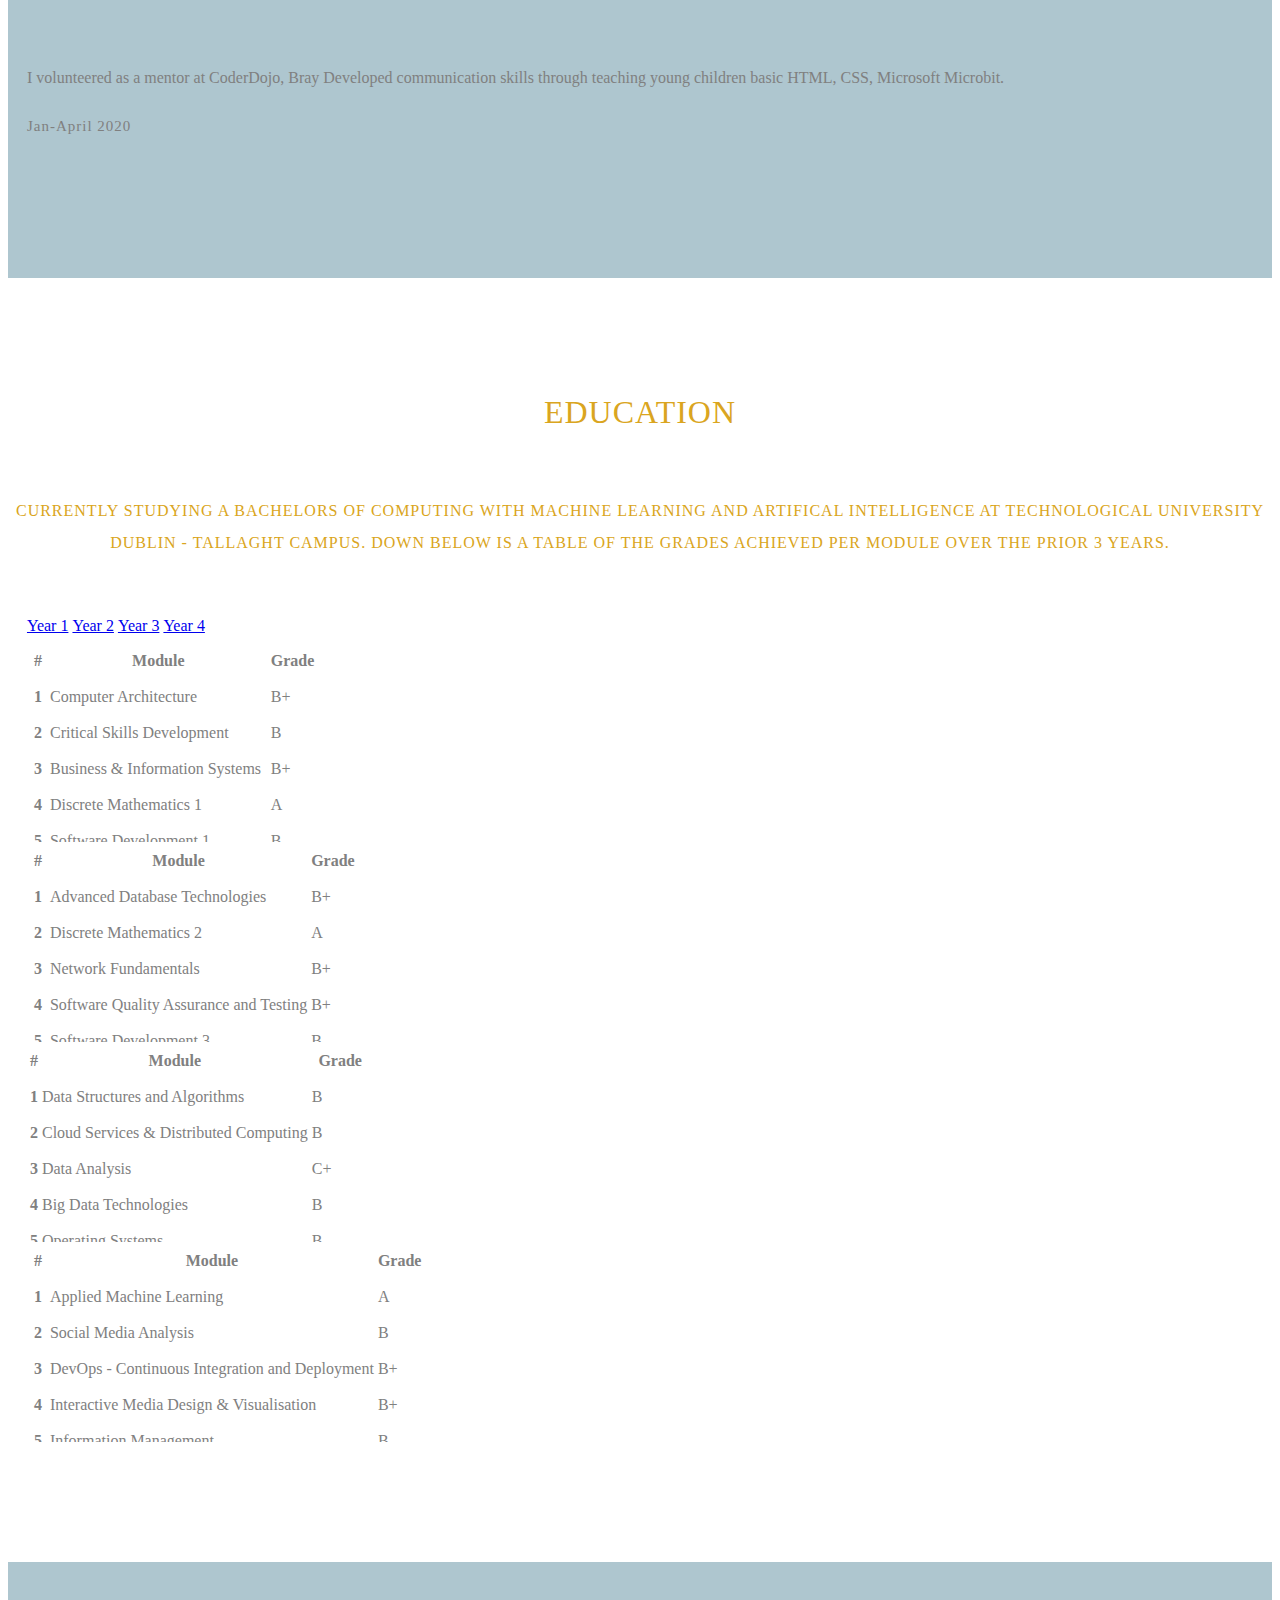
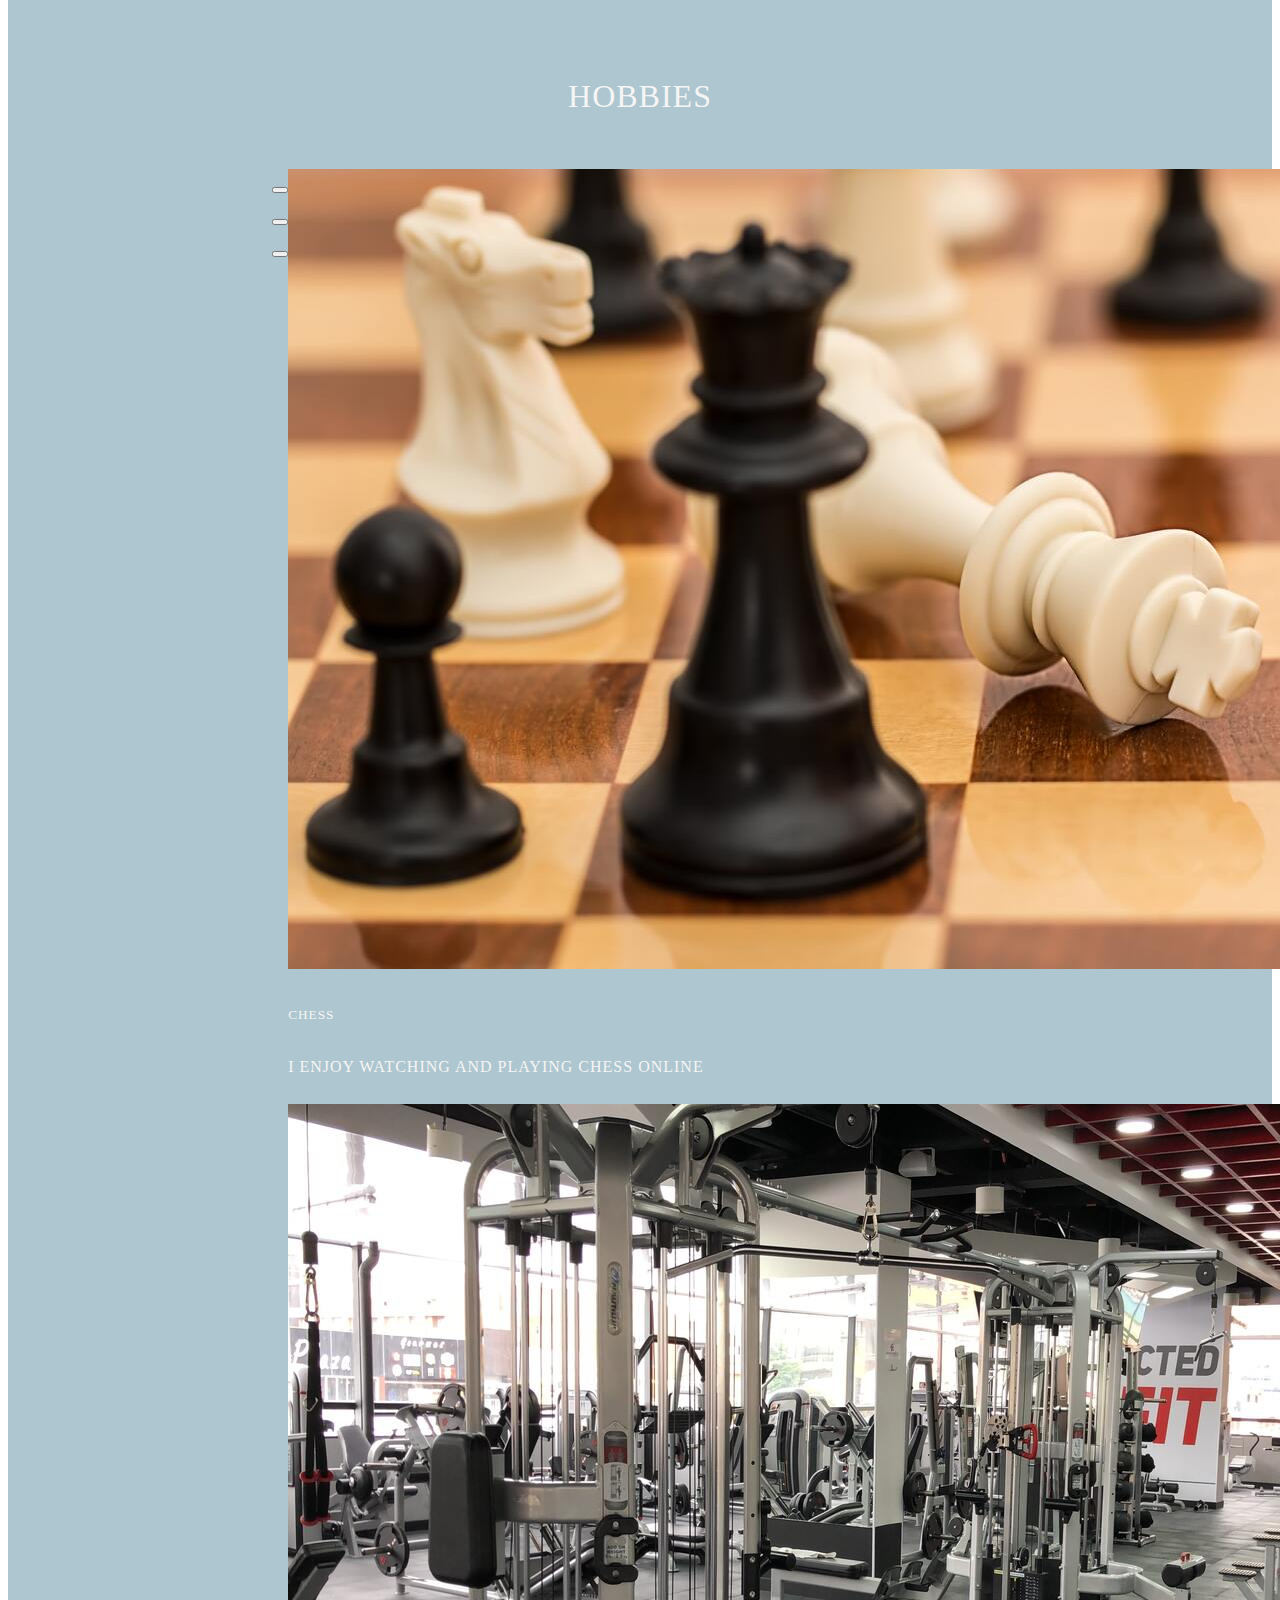
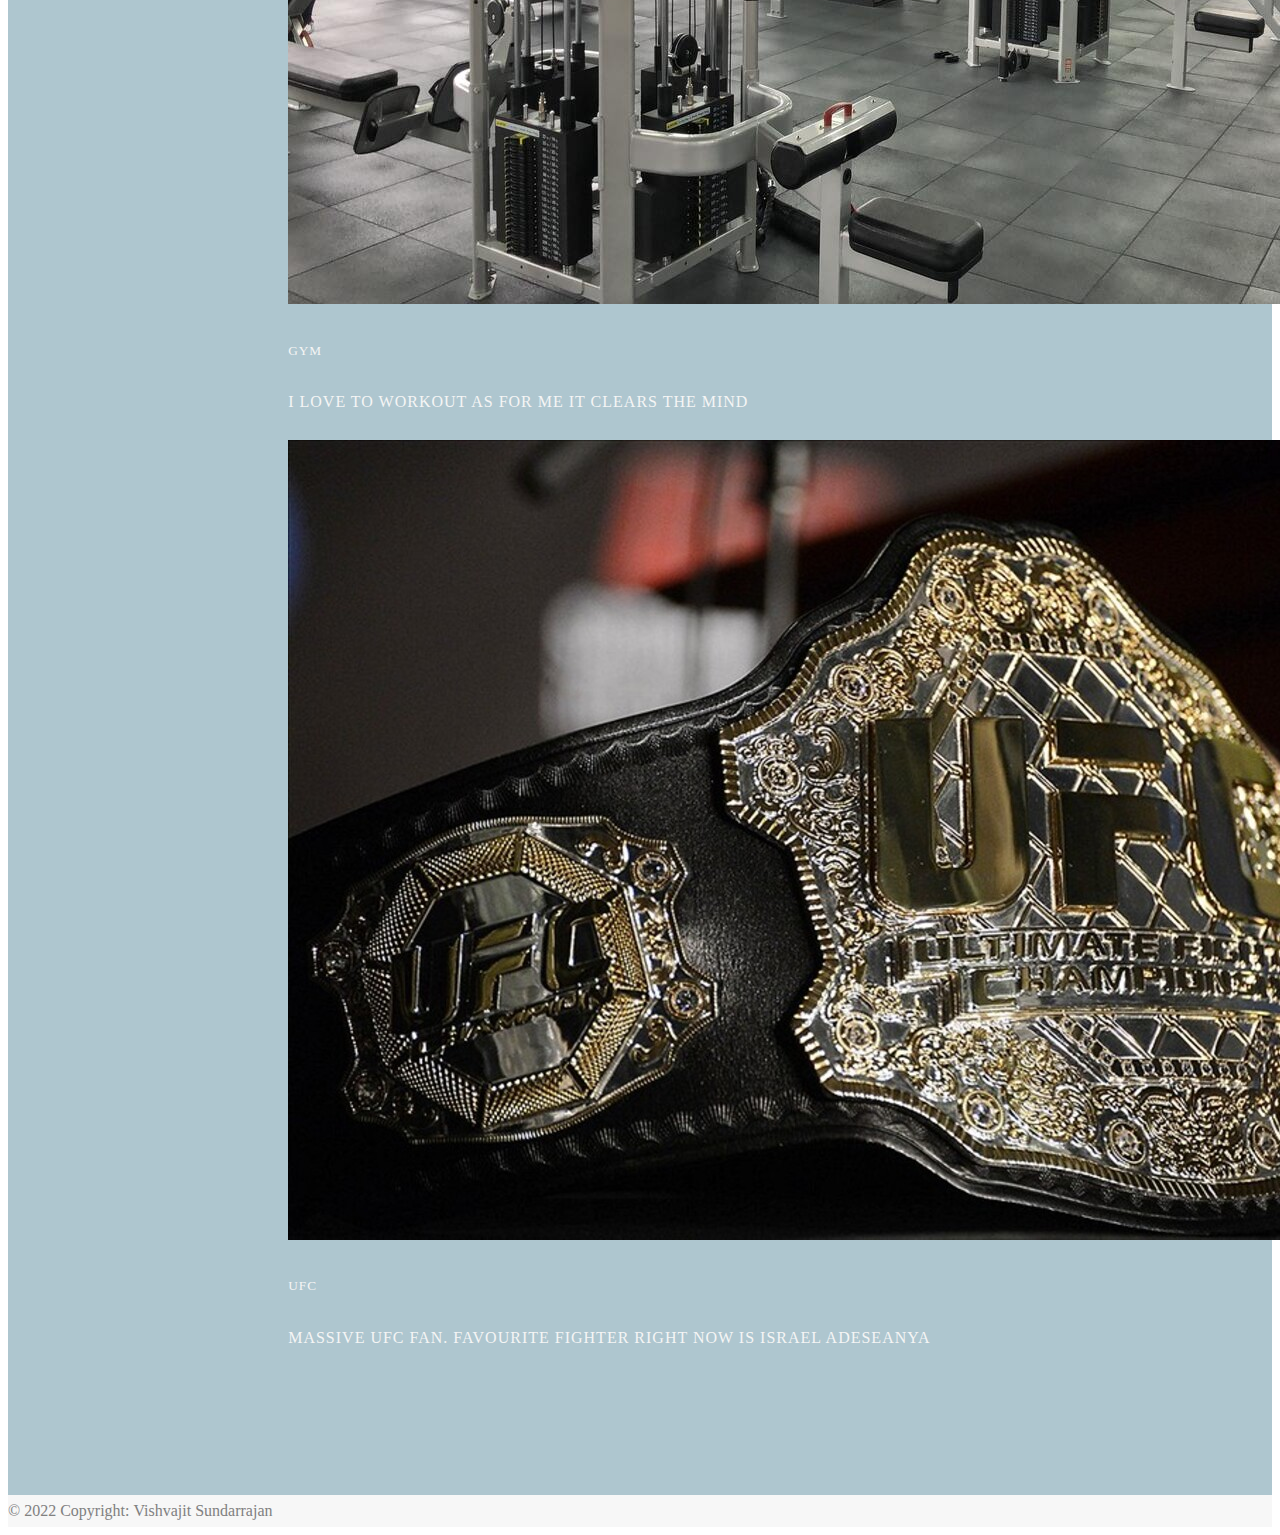
<file: IMD_CA.html>
<!DOCTYPE html>
<html>

<head>
  <title>Page Title</title>
  <link href="https://cdn.jsdelivr.net/npm/bootstrap@5.2.3/dist/css/bootstrap.min.css" rel="stylesheet"
    integrity="sha384-rbsA2VBKQhggwzxH7pPCaAqO46MgnOM80zW1RWuH61DGLwZJEdK2Kadq2F9CUG65" crossorigin="anonymous">
  <script defer src="https://cdn.jsdelivr.net/npm/bootstrap@5.2.3/dist/js/bootstrap.bundle.min.js"
    integrity="sha384-kenU1KFdBIe4zVF0s0G1M5b4hcpxyD9F7jL+jjXkk+Q2h455rYXK/7HAuoJl+0I4"
    crossorigin="anonymous"></script>

  <link rel="stylesheet" href="style.css">
  <link rel="stylesheet" href="boxicons.min.css">
  </link>

</head>

<body data-bs-spy="scroll" data-bs-target=".navbar">
  <nav class="navbar fixed-top navbar-expand-lg bg-light">
    <div class="container-fluid">
      <a class="navbar-brand logo-text" href="#">Vishva</a>
      <button class="navbar-toggler" type="button" data-bs-toggle="collapse" data-bs-target="#navbarNav"
        aria-controls="navbarNav" aria-expanded="false" aria-label="Toggle navigation">
        <span class="navbar-toggler-icon"></span>
      </button>
      <div class="collapse navbar-collapse" id="navbarNav">
        <ul class="navbar-nav ms-auto">

          <li class="nav-itm=em">
            <a class="nav-link" href="#home">Home</a>
          </li>
          <li class="nav-itm=em">
            <a class="nav-link" href="#projects">Projects</a>
          </li>
          <li class="nav-itm=em">
            <a class="nav-link" href="#experience">Work Experience</a>
          </li>
          <li class="nav-itm=em">
            <a class="nav-link" href="#education">Education</a>
          </li>
          <li class="nav-itm=em">
            <a class="nav-link" href="#hobbies">Hobbies</a>
          </li>
        </ul>
      </div>
    </div>
  </nav>

</body>
<section id="home">
  <div class="container-fluid text-center">
    <div class="row justify-content-center">
      <div class="col">
        <img src="/images/Vishva.jpg" alt="hero">
        <h1 class="Me">VISHVAJIT SUNDARRAJAN</h1>
        <p Class="Me-text">I am a hard working and honest 4th Year Computing with Machine Learning and Artifical
          Intelligence Student who is always willing to learn new skills.
        <p>

          <!-- Button trigger modal -->
          <button type="button" class="btn btn-brand" data-toggle="modal" data-target="#exampleModalCenter">
            Contact
          </button>

          <!-- Modal -->
        <div class="modal fade" id="exampleModalCenter" tabindex="-1" role="dialog"
          aria-labelledby="exampleModalCenterTitle" aria-hidden="true">
          <div class="modal-dialog modal-dialog-centered" role="document">
            <div class="modal-content">
              <div class="modal-header">
                <h5 class="modal-title" id="exampleModalLongTitle">Contact Infromation</h5>
                <button type="button" class="close" data-dismiss="modal" aria-label="Close">
                  <span aria-hidden="true">&times;</span>
                </button>
              </div>
              <div class="modal-body">
                <h5>Name</h5>
                <p>Vishvajit Sundarrajan</p>
                <h5>Email</h5>
                <p>X00162597@mytudublin.ie</p>
                <h5>Phone Number</h5>
                <p>089 9617492</p>
                <h5>LinkedIn</h5><a href="https://www.linkedin.com/feed/">linkedIn</a>
              </div>
              <div class="modal-footer">
              </div>
            </div>
          </div>
        </div>
      </div>
    </div>
  </div>
</section>
<section id="projects">
  <h1 class="project">My Projects</h1>
  <div class="container-fluid project-container">
    <div class="row ml-5">
      <div class="col-4">
        <div class="icons">
          <i class='bx bx-analyse'></i>
        </div>
        <h4 class="heading-small mt-5 ">Data Analysis Project</h4>
        <p>Developed hypothesis statement to determine if students enviroments impacted there grades.I performed dataset
          preprosessing.Then performed exploratory analysis using Jupyter notebook
          Conducted correlation analysis and examined the findings to see if the results were sginificant enough to
          reject or accept the null hypothesis statement.
        </p>
      </div>
      <div class="col-4">
        <div class="icons">
          <i class='bx bx-test-tube'></i>
        </div>
        <h4 class="heading-small mt-5 ">Software Quality Assurance Testing Project</h4>
        <p>Tested the valorant webpage using selenium webdriver. Wrote relevant unit tests in the Azure DevOps testing
          suite.Then using visual studios and selenium webriver wrote automated scripting tests to test the webpages
          functionality.</p>
      </div>
      <div class="col-4">
        <div class="icons">
          <i class='bx bx-book-open'></i>
        </div>
        <h4 class="heading-small mt-5 ">Book Store Project </h4>
        <p>Worked in a team of 3 to develop an E-Commerce website using the Django framework for online sales of
          books.The web shop contains search, pagination, cart, order functionality.Includes Payments for books
          purchased via Stripe & PayPal.Tested the website functionality with selenium IDE.Utilised Python, Powershell,
          HTML, CSS and Bootstrap4, JavaScript
        </p>
      </div>
      <div class="col-4">
        <div class="icons">
          <i class='bx bx-shopping-bag'></i>
        </div>
        <h4 class="heading-small mt-5 ">Web Shop Project</h4>
        <p>Developing an eCommerce website in Django for online sales of pillows.The e-commerce shop displays available
          pillows types for customers, includes a search engine for pillow selection and a cart functionality to select
          items for purchase.Payments for pillows purchased via Stripe a payment system.Utilised Python, Powershell,
          HTML, CSS and Bootstrap4.
        </p>
      </div>
      <div class="col-4">
        <div class="icons">
          <i class='bx bx-id-card'></i>
        </div>
        <h4 class="heading-small mt-5 ">Student Organisation Website Project</h4>
        <p>Worked collaboratively with another team member on designing a Django framework based Students Organisation
          website for student activities, charity events, etc. using HTML, CSS, Bootstrap4 and Python.</p>
      </div>
      <div class="col-4">
        <div class="icons">
          <i class='bx bx-party'></i>
        </div>
        <h4 class="heading-small mt-5 ">Events Website Project</h4>
        <p>Developed a static website using HTML and CSS on Visual Studio Code framework that allows users to browse
          different events – Private Parties, Weddings and Festivals</p>
      </div>
    </div>
  </div>
</section>
<section id="experience">
  <div class="container-fluid project-container">
    <h1 class="experience">Work Experience</h1>
    <h4 class="goals">The area of work I am interested in pursuing is machine learning and artifical intelligence.I feel
      this area although has been out for a while there is a lot of room for growth and improvements in this area.
      Aswell as the whole process of building models and seeing the impact they have on real world data is fascinating
      to me.</h4>
    <div class="card-deck">
      <div class="row ml-5">
        <div class="col-4">
          <div class="card">
            <img class="card-img-top" src="/images/Dell.jpg" alt="Card image cap">
            <div class="card-body">
              <h5 class="card-title">Dell Internship</h5>
              <p class="card-text">Undergraduate Internship in DELL Technologies. Some of the significant tasks
                completed include
                developing the MIM bridge form feature using microsoft card builder and automated the old process with
                dells database API integration, creating and working on Power Bi to create dashboards and performed
                Functional and End to End testing using both JIRA and Azure DevOps.
                I also created a feature using power automate that automatically creates a teams call and populated a
                One note with data from the api.
              </p>
              <p class="card-text"><small class="text-muted">Feb-August 2022</small></p>
            </div>
          </div>
        </div>
        <div class="col-4">
          <div class="card">
            <img class="card-img-top" src="/images/fish_chips.jpg" alt="Card image cap">
            <div class="card-body">
              <h5 class="card-title">Cassoni's Fish & Chips</h5>
              <p class="card-text">I worked at Cassoni's Fish & Chips. I was in charge of food preperation. I gained
                many useful skills including team work,communiaction and time management.</p>
              <p class="card-text"><small class="text-muted">Jan-Feb 2019</small></p>
            </div>
          </div>
        </div>
        <div class="col-4">
          <div class="card">
            <img class="card-img-top" src="/images/coding.jpg" alt="Card image cap">
            <div class="card-body">
              <h5 class="card-title">Coder Dojo</h5>
              <p class="card-text">I volunteered as a mentor at CoderDojo, Bray Developed communication skills through
                teaching young children basic HTML, CSS, Microsoft Microbit.</p>
              <p class="card-text"><small class="text-muted">Jan-April 2020</small></p>
            </div>
          </div>
        </div>
      </div>
    </div>
  </div>
</section>
<section id="education">
  <h1 class="education-title">Education</h1>
  <h4 class="education-university">Currently studying a Bachelors of Computing With Machine Learning and Artifical
    Intelligence at Technological University Dublin - Tallaght Campus. Down below is a table of the grades achieved per
    module over the prior 3 years.</h4>
  <div class="container-fluid project-container">

    <div class="row">
      <div class="col-4">
        <div class="list-group" id="myList" role="tablist">
          <a class="list-group-item list-group-item-action active" data-toggle="list" href="#year1" role="tab">Year
            1</a>
          <a class="list-group-item list-group-item-action" data-toggle="list" href="#year2" role="tab">Year 2</a>
          <a class="list-group-item list-group-item-action" data-toggle="list" href="#year3" role="tab">Year 3</a>
          <a class="list-group-item list-group-item-action" data-toggle="list" href="#year4" role="tab">Year 4</a>
        </div>
      </div>

      <div class="col-8">
        <div class="tab-content">
          <div class="tab-pane active" id="year1" role="tabpanel">
            <div class="table-wrapper-scroll-y my-custom-scrollbar">

              <table class="table table-bordered table-striped mb-0">
                <thead>
                  <tr>
                    <th scope="col">#</th>
                    <th scope="col">Module</th>
                    <th scope="col">Grade</th>
                  </tr>
                </thead>
                <tbody>
                  <tr>
                    <th scope="row">1</th>
                    <td>Computer Architecture</td>
                    <td>B+</td>
                  </tr>
                  <tr>
                    <th scope="row">2</th>
                    <td>Critical Skills Development</td>
                    <td>B</td>
                  </tr>
                  <tr>
                    <th scope="row">3</th>
                    <td>Business & Information Systems</td>
                    <td>B+</td>
                  </tr>
                  <tr>
                    <th scope="row">4</th>
                    <td>Discrete Mathematics 1</td>
                    <td>A</td>
                  </tr>
                  <tr>
                    <th scope="row">5</th>
                    <td>Software Development 1</td>
                    <td>B</td>
                  </tr>
                  <tr>
                    <th scope="row">6</th>
                    <td>Visual Design & User Experience</td>
                    <td>B</td>
                  </tr>
                  <tr>
                    <th scope="row">7</th>
                    <td>Social Media Communications</td>
                    <td>B+</td>
                  </tr>
                  <tr>
                    <th scope="row">8</th>
                    <td>Database Fundamentals</td>
                    <td>A</td>
                  </tr>
                  <tr>
                    <th scope="row">9</th>
                    <td>Operating Systems Fundamentals</td>
                    <td>B+</td>
                  </tr>
                  <tr>
                    <th scope="row">10</th>
                    <td>Statistics</td>
                    <td>A</td>
                  </tr>
                  <tr>
                    <th scope="row">11</th>
                    <td>Software Development 2</td>
                    <td>B</td>
                  </tr>
                  <tr>
                    <th scope="row">12</th>
                    <td>Systems Analysis</td>
                    <td>B</td>
                  </tr>
                </tbody>
              </table>

            </div>

          </div>
          <div class="tab-pane" id="year2" role="tabpanel">
            <div class="table-wrapper-scroll-y my-custom-scrollbar">

              <table class="table table-bordered table-striped mb-0">
                <thead>
                  <tr>
                    <th scope="col">#</th>
                    <th scope="col">Module</th>
                    <th scope="col">Grade</th>
                  </tr>
                </thead>
                <tbody>
                  <tr>
                    <th scope="row">1</th>
                    <td>Advanced Database Technologies</td>
                    <td>B+</td>
                  </tr>
                  <tr>
                    <th scope="row">2</th>
                    <td>Discrete Mathematics 2</td>
                    <td>A</td>
                  </tr>
                  <tr>
                    <th scope="row">3</th>
                    <td>Network Fundamentals</td>
                    <td>B+</td>
                  </tr>
                  <tr>
                    <th scope="row">4</th>
                    <td>Software Quality Assurance and Testing</td>
                    <td>B+</td>
                  </tr>
                  <tr>
                    <th scope="row">5</th>
                    <td>Software Development 3</td>
                    <td>B</td>
                  </tr>
                  <tr>
                    <th scope="row">6</th>
                    <td>Client-Side Web Development</td>
                    <td>B</td>
                  </tr>
                  <tr>
                    <th scope="row">7</th>
                    <td>Data Administration and Analysis</td>
                    <td>C+</td>
                  </tr>
                  <tr>
                    <th scope="row">8</th>
                    <td>Management Science</td>
                    <td>A</td>
                  </tr>
                  <tr>
                    <th scope="row">9</th>
                    <td>Routing & Switching Essentials</td>
                    <td>B+</td>
                  </tr>
                  <tr>
                    <th scope="row">10</th>
                    <td>Project</td>
                    <td>A</td>
                  </tr>
                  <tr>
                    <th scope="row">11</th>
                    <td>Information Security</td>
                    <td>B</td>
                  </tr>
                  <tr>
                    <th scope="row">12</th>
                    <td>Software Development 4</td>
                    <td>B-</td>
                  </tr>
                </tbody>
              </table>

            </div>
          </div>
          <div class="tab-pane" id="year3" role="tabpanel">
            <div class="table-wrapper-scroll-y my-custom-scrollbar">

              <table class="table table-bordered table-striped mb-0">
                <thead>
                  <tr>
                    <th scope="col">#</th>
                    <th scope="col">Module</th>
                    <th scope="col">Grade</th>
                  </tr>
                </thead>
                <tbody>
                  <tr>
                    <th scope="row">1</th>
                    <td>Data Structures and Algorithms</td>
                    <td>B</td>
                  </tr>
                  <tr>
                    <th scope="row">2</th>
                    <td>Cloud Services & Distributed Computing</td>
                    <td>B</td>
                  </tr>
                  <tr>
                    <th scope="row">3</th>
                    <td>Data Analysis</td>
                    <td>C+</td>
                  </tr>
                  <tr>
                    <th scope="row">4</th>
                    <td>Big Data Technologies</td>
                    <td>B</td>
                  </tr>
                  <tr>
                    <th scope="row">5</th>
                    <td>Operating Systems</td>
                    <td>B</td>
                  </tr>
                  <tr>
                    <th scope="row">6</th>
                    <td>Server-Side Web Development</td>
                    <td>C</td>
                  </tr>
                  <tr>
                    <th scope="row">7</th>
                    <td>Experiential Learning</td>
                    <td>PS(Pass)</td>
                  </tr>
                </tbody>
              </table>

            </div>
          </div>
          <div class="tab-pane" id="year4" role="tabpanel">
            <div class="table-wrapper-scroll-y my-custom-scrollbar">

              <table class="table table-bordered table-striped mb-0">

                <thead>
                  <tr>
                    <th scope="col">#</th>
                    <th scope="col">Module</th>
                    <th scope="col">Grade</th>
                  </tr>
                </thead>
                <tbody>
                  <tr>
                    <th scope="row">1</th>
                    <td>Applied Machine Learning</td>
                    <td>A</td>
                  </tr>
                  <tr>
                    <th scope="row">2</th>
                    <td>Social Media Analysis</td>
                    <td>B</td>
                  </tr>
                  <tr>
                    <th scope="row">3</th>
                    <td>DevOps - Continuous Integration and Deployment</td>
                    <td>B+</td>
                  </tr>
                  <tr>
                    <th scope="row">4</th>
                    <td>Interactive Media Design & Visualisation</td>
                    <td>B+</td>
                  </tr>
                  <tr>
                    <th scope="row">5</th>
                    <td>Information Management</td>
                    <td>B</td>
                  </tr>
                  <tr>
                    <th scope="row">6</th>
                    <td>Project - Data Analytics</td>
                    <td>A</td>
                  </tr>
                  <tr>
                    <th scope="row">7</th>
                    <td>Applied Artificial Intelligence and Deep Learning</td>
                    <td>A</td>
                  </tr>
                  <tr>
                    <th scope="row">8</th>
                    <td>Data Analysis and Programming</td>
                    <td>B+</td>
                  </tr>
                  <tr>
                    <th scope="row">9</th>
                    <td>IT Governance and Quality</td>
                    <td>B+</td>
                  </tr>
                  <tr>
                    <th scope="row">10</th>
                    <td>Interactive Media Design & Visualisation</td>
                    <td>B+</td>
                  </tr>
                  </tr>
                  <tr>
                    <th scope="row">11</th>
                    <td>Project - Data Analytics Specialisation</td>
                    <td>A</td>
                  </tr>
                </tbody>
              </table>
            </div>
          </div>
        </div>
      </div>
    </div>

    <script>
      $(function () {
        $('#myList a:last-child').tab('show')
      })
    </script>
</section>

<section id="hobbies">
  <h1 class="hobbies-title">Hobbies</h1>
  <div class="container-fluid project-container">
    <div id="carouselDark" class="carousel carousel-dark slide" data-bs-ride="carousel">
      <div class="carousel-indicators">
        <button type="button" data-bs-target="#carouselDark" data-bs-slide-to="0" class="active" aria-current="true"
          aria-label="Slide 1"></button>
        <button type="button" data-bs-target="#carouselDark" data-bs-slide-to="1" aria-label="Slide 2"></button>
        <button type="button" data-bs-target="#carouselDark" data-bs-slide-to="2" aria-label="Slide 3"></button>
      </div>
      <div class="carousel-inner">
        <div class="carousel-item active" data-bs-interval="10000">
          <img src="/images/chess.jpg" class="d-block w-100" alt="chess">
          <div class="carousel-caption d-none d-md-block">
            <h5 class="carousel-images">Chess</h5>
            <h4 class="carousel-images">I enjoy watching and playing chess online</h4>
          </div>
        </div>
        <div class="carousel-item" data-bs-interval="2000">
          <img src="images/gym1.jpg" class="d-block w-100" alt="Gym">
          <div class="carousel-caption d-none d-md-block">
            <h5 class="carousel-images">Gym</h5>
            <h4 class="carousel-images">I love to workout as for me it clears the mind</h4>
          </div>
        </div>
        <div class="carousel-item">
          <img src="images/ufc.jpg" class="d-block w-100" alt="UFC">
          <div class="carousel-caption d-none d-md-block">
            <h5 class="carousel-images">UFC</h5>
            <h4 class="carousel-images">Massive UFC fan. Favourite fighter right now is Israel Adeseanya</h4>
          </div>
        </div>
        <!-- <div class="carousel-item">
          <img src="Images/minions.jpg" class="d-block w-100" alt="Minions Picture">
          <div class="carousel-caption d-none d-md-block">
            <h5>Minions</h5>
            <p>An extremely fun and popular movie that kids and adults loved</p>
          </div>
        </div>
        <div class="carousel-item">
          <img src="Images/pets.jpg" class="d-block w-100" alt="Secret life of pets Picture">
          <div class="carousel-caption d-none d-md-block">
            <h5>Secret Life Of Pets</h5>
            <p>A fun movie about the life of pets that they might be living!</p>
          </div>
        </div> -->
      </div>
      <button class="carousel-control-prev" type="button" data-bs-target="#carouselDark" data-bs-slide="prev">
        <span class="carousel-control-prev-icon" aria-hidden="true"></span>
        <span class="visually-hidden">Previous</span>
      </button>
      <button class="carousel-control-next" type="button" data-bs-target="#carouselDark" data-bs-slide="next">
        <span class="carousel-control-next-icon" aria-hidden="true"></span>
        <span class="visually-hidden">Next</span>
      </button>
    </div>
</section>
<div class="text-center p-4" style="background-color: rgba(0, 0, 0, 0.03);">
  © 2022 Copyright:
  <a class="text-reset fw-bold">Vishvajit Sundarrajan</a>
</div>
<script src="https://code.jquery.com/jquery-3.2.1.slim.min.js"
  integrity="sha384-KJ3o2DKtIkvYIK3UENzmM7KCkRr/rE9/Qpg6aAZGJwFDMVNA/GpGFF93hXpG5KkN" crossorigin="anonymous"></script>
<script src="https://cdn.jsdelivr.net/npm/popper.js@1.12.9/dist/umd/popper.min.js"
  integrity="sha384-ApNbgh9B+Y1QKtv3Rn7W3mgPxhU9K/ScQsAP7hUibX39j7fakFPskvXusvfa0b4Q" crossorigin="anonymous"></script>
<script src="https://cdn.jsdelivr.net/npm/bootstrap@4.0.0/dist/js/bootstrap.min.js"
  integrity="sha384-JZR6Spejh4U02d8jOt6vLEHfe/JQGiRRSQQxSfFWpi1MquVdAyjUar5+76PVCmYl" crossorigin="anonymous"></script>
</body>


</html>
</file>
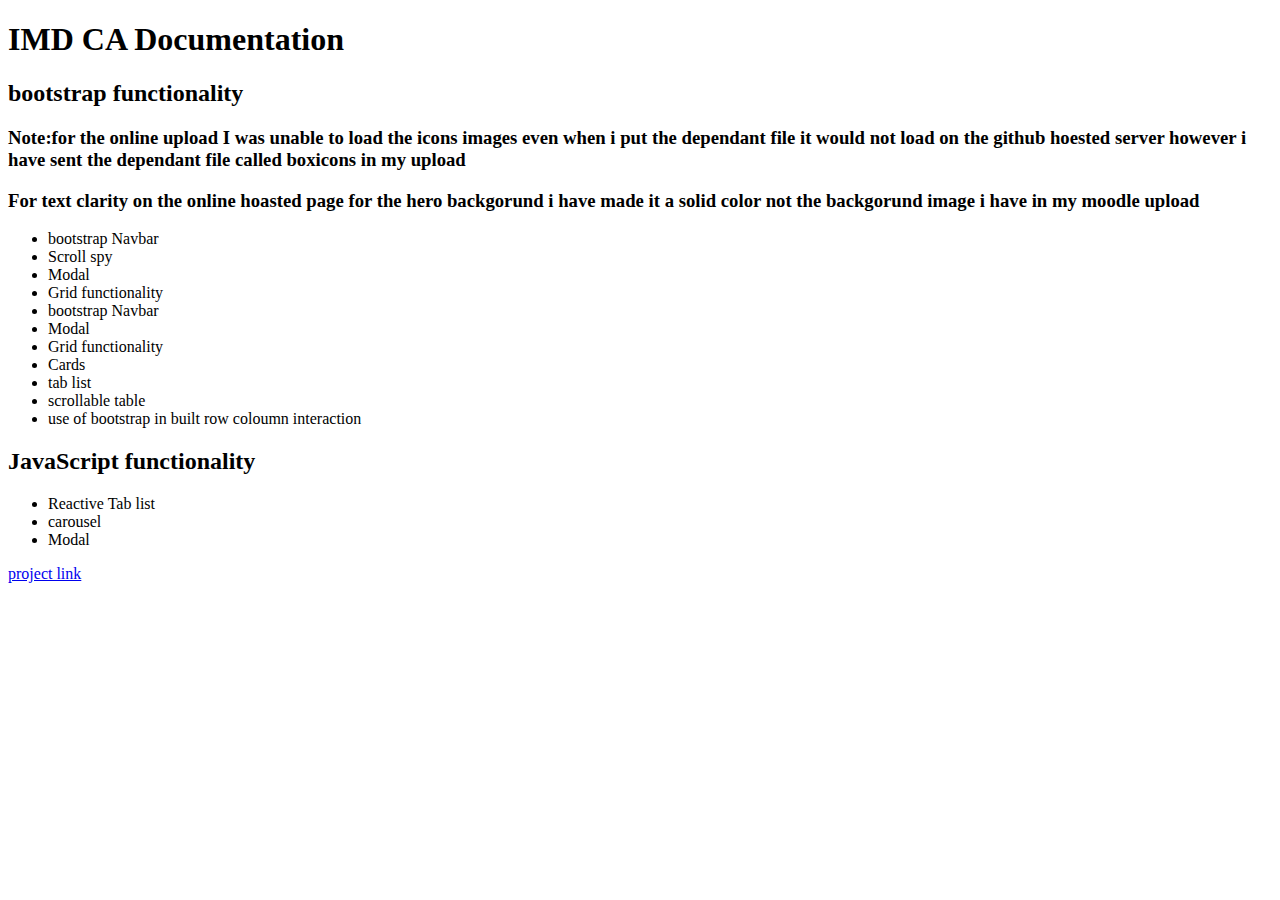
<file: IMD_Documentation.html>
<!doctype html>
<html>

<head>
    <title>IMD CA</title>
    <meta name="description" content="Our first page">
    <meta name="keywords" content="html tutorial template">
</head>

<body>
    <h1>IMD CA Documentation</h1>
    <h2>bootstrap functionality</h2>
    <h3>Note:for the online upload I was unable to load the icons images even when i put the dependant file it would not load on the github hoested server however i have sent the dependant file called boxicons in my upload </h3>
    <h3>For text clarity on the online hoasted page for the hero backgorund i have made it a solid color not the backgorund image i have in my moodle upload</h3>
    <ul>
        <li>bootstrap Navbar</li>
        <li>Scroll spy</li>
        <li>Modal</li>
        <li>Grid functionality</li>
        <li>bootstrap Navbar</li>
        <li>Modal</li>
        <li>Grid functionality</li>
        <li>Cards</li>
        <li>tab list</li>
        <li>scrollable table</li>
        <li>use of bootstrap in built row coloumn interaction</li>
    </ul>

    <h2>JavaScript functionality</h2>

    <ul>
        <li>Reactive Tab list</li>
        <li>carousel</li>
        <li>Modal</li>
    </ul>   

    <a href="https://x00162597vishvajitsundarrajan.github.io/IMD_CA_2022/">project link</a>
</body>

</html>
</file>
<file: style.css>
body{
    font-family:'Times New Roman', Times, serif;
    line-height: 2;
    color: grey; 
    font-size:15 px;
    /* margin: 0;
    padding: 0; */
}

h1,h2,h3,h4,h5,h6{
    font-family:'Times New Roman', Times, serif;
    font-weight:300;
    letter-spacing:1px;
    text-transform: uppercase;
    color:goldenrod;
}

a{
    font-family:'Times New Roman', Times, serif;
    font-weight: 300;
}

/* img{
    width:50%;
} */

small{
    font-family:'Times New Roman', Times, serif;
    font-size:15px;
    letter-spacing: 1px;
    font-weight:300;
}

.heading-small{
    font-size:20px;
    letter-spacing: 1px;
}

section{
    padding-top:80px;
    padding-bottom:120px;

}

.logo-text{
    font-family:'Times New Roman', Times, serif;
    font-size:20px;
    text-transform:uppercase;
    color:goldenrod;
}

.navbar{
    border-bottom:1px solid rgba(0, 0, 0, 0.2);
}

.navbar .nav-link{
    font-family:'Times New Roman', Times, serif;
    font-size: 15px;
    text-transform:uppercase;
    letter-spacing:1px;
}

.navbar-nav .nav-link.active{
    font-family:'Times New Roman', Times, serif;
    color:goldenrod;
}

#home{
    min-height:90vh;
    background-size:cover;
    background-position:center;
    background-attachment: fixed;
    background-color:#AEC6CF;
    /* background: linear-gradient(rgb(173, 216, 230),rgba(173, 216, 230, 0.3)),url(images/hero-img.jpg); */
}


img[src="/images/hero-img.jpg"] { 
    display: flex;
    margin-left: auto;
    margin-right: auto;
    padding-top:100px;
    padding-bottom:50px;
    width:40%;
    
}

.Me{
    color:#F5F5F5;
    font-weight:300;
}

.Me-text{
    color:#F5F5F5;
    font-weight:300;
    margin:15px;
}

.btn{
    font-family:'Times New Roman', Times, serif;
    font-weight:300;
    font-size:15px;
    text-transform:uppercase;
    padding: 10px 20px;
    border-radius:0;
}

.btn-brand{
    background-color:goldenrod;
    color: #F5F5F5;
}

.btn-brand:hover{
    background-color:goldenrod;
    color: #F5F5F5;
}

.project-title{
    justify-content: center;
    text-align: center;
}

.icons{
    width: 80px;
    height: 80px;
    background-color:goldenrod;
    color: #F5F5F5;
    border-radius:5px;
    display:flex;
    align-items:center;
    justify-content:center;
    font-size:50px;
}

.project-container{ 
    padding-left:1.5%;
    padding-right:1.5%;
}

.project{ 
    text-align: center;
    justify-content: center;  
    padding-bottom:30px;
}


.card-img-top{
    height:600px;
    width:804x;
}

#experience{
    min-height:90vh;
    background-size:cover;
    background-position:center;
    background-attachment: fixed;
    background-color:#AEC6CF;
}

.experience{ 
    color: #F5F5F5;
    text-align: center;
    justify-content: center;  
    padding-bottom:20px;
}

.goals{ 
    color: #F5F5F5;
    text-align: center;
    justify-content: center;  
    padding-bottom:50px;
}

.card-title{
    color:#AEC6CF;
}

.my-custom-scrollbar {
    position: relative;
    height: 200px;
    overflow: auto;
    }

.table-wrapper-scroll-y {
display: block;
}

.education-title{
    justify-content: center;
    text-align: center;
    color: goldenrod;
    padding-bottom:30px;
}

.education-university{
    justify-content: center;
    text-align: center;
    color: goldenrod;
    padding-bottom:30px;
}

#carouselDark{
    width:60%;
    display: flex;
    margin-left: auto;
    margin-right: auto;

}

#hobbies{
    min-height:90vh;
    background-size:cover;
    background-position:center;
    background-attachment: fixed;
    background-color:#AEC6CF;
}

.hobbies-title{
    color: #F5F5F5;
    text-align: center;
    justify-content: center;
    padding-top:0px;  
    padding-bottom:20px;
}

.carousel-images{
    font-family:'Times New Roman', Times, serif;
    font-weight:500;
    letter-spacing:1px;
    text-transform: uppercase;
    color:#F5F5F5;
}
</file>
